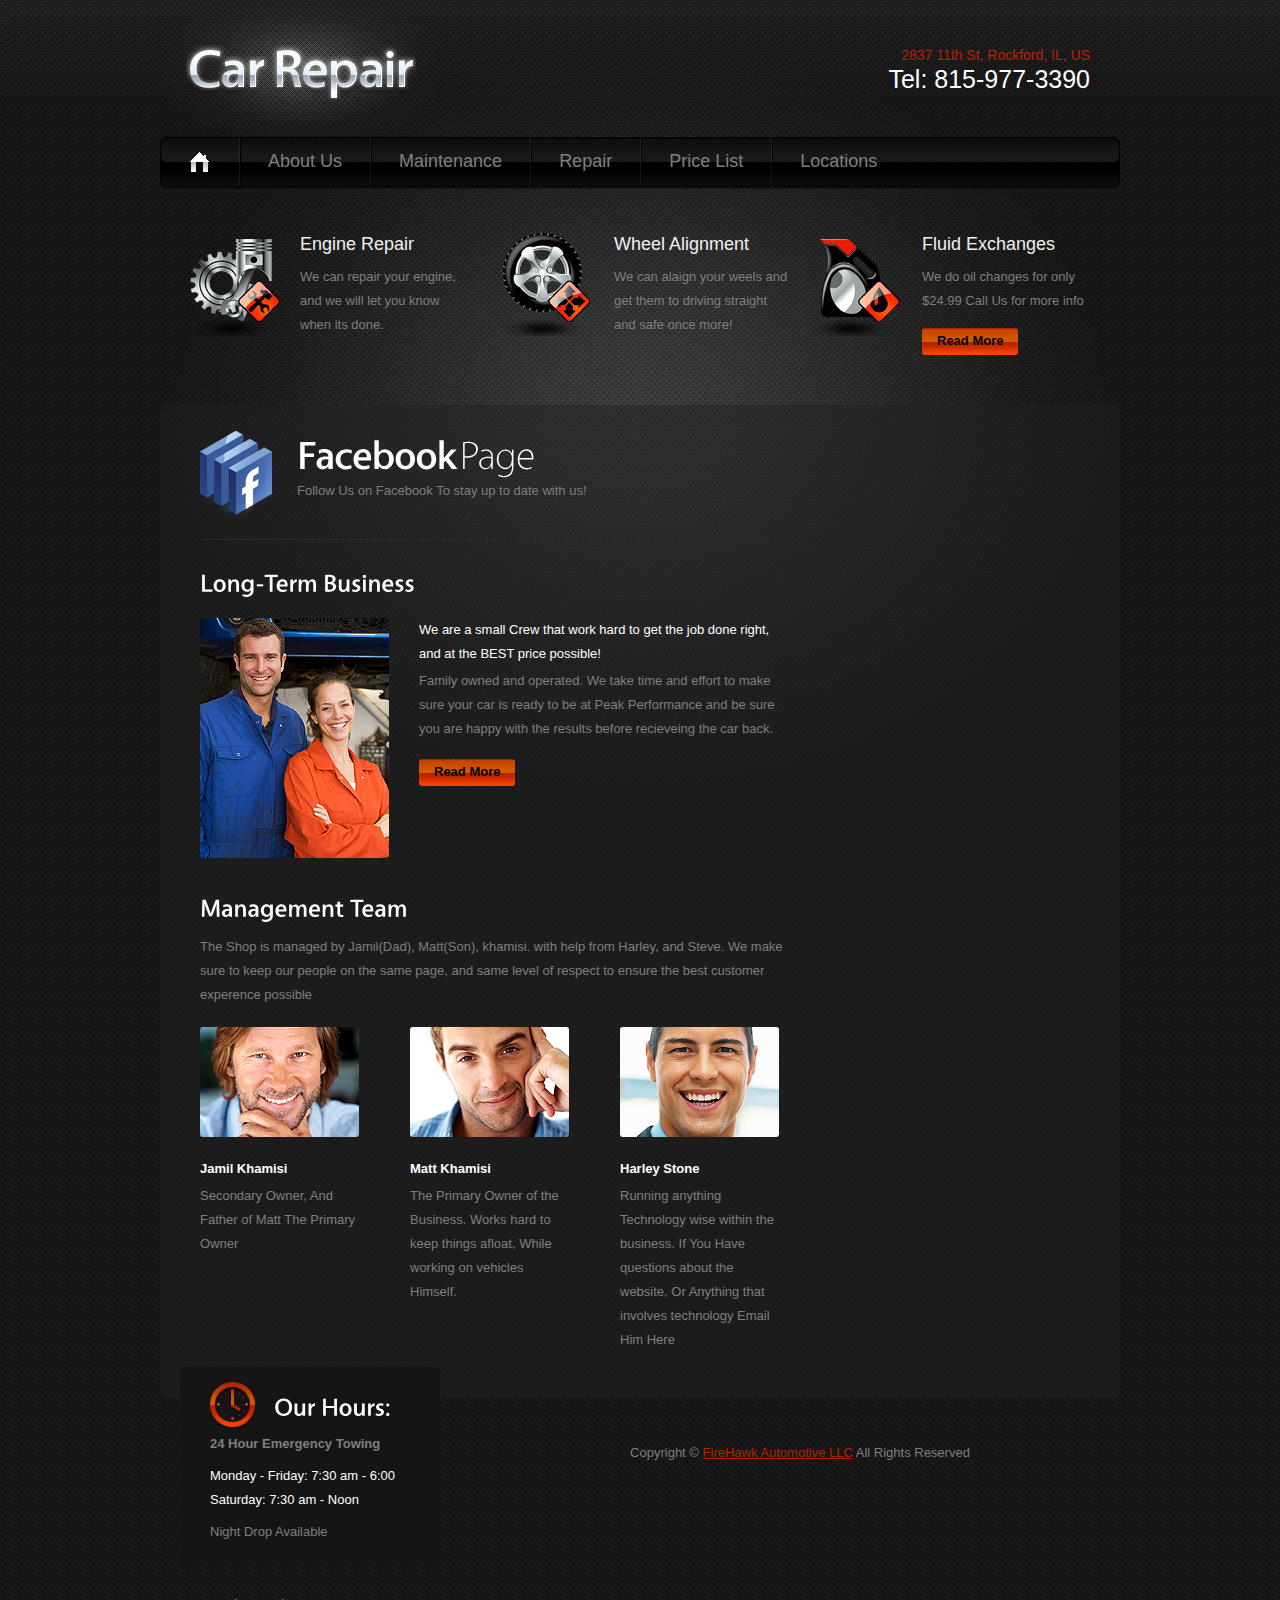
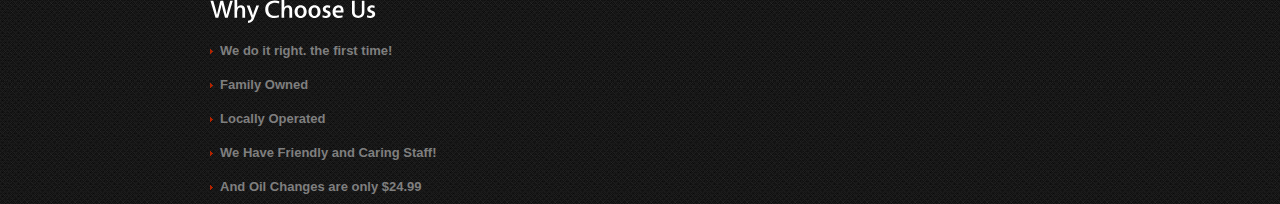
<file: about.html>
<!DOCTYPE html>
<html lang="en">
<head>
<title>Car Repair | About</title>
<meta charset="utf-8">
<link rel="stylesheet" href="css/reset.css" type="text/css" media="screen">
<link rel="stylesheet" href="css/style.css" type="text/css" media="screen">
<link rel="stylesheet" href="css/grid.css" type="text/css" media="screen">
<script src="js/jquery-1.7.1.min.js" type="text/javascript"></script>
<script src="js/cufon-yui.js" type="text/javascript"></script>
<script src="js/cufon-replace.js" type="text/javascript"></script>
<script src="js/Vegur_300.font.js" type="text/javascript"></script>
<script src="js/Vegur_500.font.js" type="text/javascript"></script>
<script src="js/FF-cash.js" type="text/javascript"></script>
<!--[if lt IE 9]>
<script type="text/javascript" src="js/html5.js"></script>
<link rel="stylesheet" href="css/ie.css" type="text/css" media="screen">
<![endif]-->
</head>
<body id="page2">
<div class="main-bg">
  <div class="bg">
    <!--==============================header=================================-->
   <header>
      <div class="main">
        <div class="wrapper">
          <h1><a href="index.html">FireHawkAuto</a></h1>
          <div class="fright">
            <div class="indent"> <span class="address">2837 11th St, Rockford, IL, US</span> <span class="phone">Tel: 815-977-3390</span> </div>
          </div>
        </div>
        <nav>
          <ul class="menu">
            <li><a class="active" href="index.html">Home</a></li>
            <li><a href="about.html">About Us</a></li>
            <li><a href="maintenance.html">Maintenance </a></li>
            <li><a href="repair.html">Repair</a></li>
            <li><a href="price.html">Price List</a></li>
            <li><a href="locations.html">Locations</a></li>
          </ul>
        </nav>
    </header>
    <!--==============================content================================-->
    <section id="content">
      <div class="main">
        <div class="container_12">
          <div class="wrapper p5">
            <article class="grid_4">
              <div class="wrapper">
                <figure class="img-indent"><img src="images/page1-img1.png" alt=""></figure>
                <div class="extra-wrap">
                  <h4>Engine Repair</h4>
                  <p class="p2">We can repair your engine, and we will let you know when its done.</p>
              </div>
            </article>
            <article class="grid_4">
              <div class="wrapper">
                <figure class="img-indent"><img src="images/page1-img2.png" alt=""></figure>
                <div class="extra-wrap">
                  <h4>Wheel Alignment</h4>
                  <p class="p2">We can alaign your weels and get them to driving straight and safe once more!</p>
              </div>
            </article>
            <article class="grid_4">
              <div class="wrapper">
                <figure class="img-indent"><img src="images/page1-img3.png" alt=""></figure>
                <div class="extra-wrap">
                  <h4>Fluid Exchanges</h4>
                  <p class="p2">We do oil changes for only $24.99 Call Us for more info</p>
                  <a class="button" href="#">Read More</a> </div>
              </div>
            </article>
          </div>
          <div class="container-bot">
            <div class="container-top">
              <div class="container">
                <div class="wrapper">
                  <article class="grid_8">
                    <div class="indent-left">
                      <div class="wrapper border-bot2">
                        <figure class="img-indent2"><img src="images/page2-img1.png" alt=""></figure>
                        <div class="extra-wrap"> <strong class="text-1">Facebook</strong> <strong class="text-2">Page</strong>
                          <p class="p0"><a class="link-2" href="#">Follow Us on Facebook To stay up to date with us!</a></p>
                        </div>
                      </div>
                      <h3 class="prev-indent-bot">Long-Term Business</h3>
                      <div class="wrapper img-indent-bot">
                        <figure class="img-indent3"><img src="images/page2-img2.png" alt=""></figure>
                        <div class="extra-wrap">
                          <h6>We are a small Crew that work hard to get the job done right, and at the BEST price possible!</h6>
                          <p>Family owned and operated. We take time and effort to make sure your car is ready to be at Peak Performance and be sure you are happy with the results before recieveing the car back.</p>
                          <a class="button" href="#">Read More</a> </div>
                      </div>
                      <h3>Management Team</h3>
                      <p class="indent-bot">The Shop is managed by Jamil(Dad), Matt(Son), khamisi. with help from Harley, and Steve. We make sure to keep our people on the same page, and same level of respect to ensure the best customer experence possible</p>
                      <div class="wrapper">
                        <div class="col-1">
                          <figure class="indent-bot"><a href="#"><img src="images/page2-img3.png" alt=""></a></figure>
                          <h6><strong>Jamil Khamisi</strong></h6>
                          Secondary Owner, And Father of Matt The Primary Owner</div>
                        <div class="col-1">
                          <figure class="indent-bot"><a href="#"><img src="images/page2-img4.png" alt=""></a></figure>
                          <h6><strong>Matt Khamisi</strong></h6>
                          The Primary Owner of the Business. Works hard to keep things afloat, While working on vehicles Himself.</div>
                        <div class="col-2">
                          <figure class="indent-bot"><a href="#"><img src="images/page2-img5.png" alt=""></a></figure>
                          <h6><strong>Harley Stone</strong></h6>
                          Running anything Technology wise within the business. If You Have questions about the website, Or Anything that involves technology Email Him Here</div>
						  <div class="dropdown">
                          </div>
                         </div>
                      </div>
                    </div>
                  </article>
                  <article class="grid_4">
                    <div class="indent-left2 indent-top">
                      <div class="box indent-bot">
                        <div class="padding">
                          <div class="wrapper">
                            <figure class="img-indent"><img src="images/page1-img4.png" alt=""></figure>
                            <div class="extra-wrap">
                              <h3 class="p0">Our Hours:</h3>
                            </div>
                          </div>
                          <p class="p1"><strong>24 Hour Emergency Towing</strong></p>
                          <p class="color-1 p0">Monday - Friday: 7:30 am - 6:00</p>
                          <p class="color-1 p1">Saturday: 7:30 am - Noon</p>
                          Night Drop Available </div>
                      </div>
                      <div class="indent-left">
                        <h3 class="p0">Why Choose Us</h3>
                        <ul class="list-1">
                          <li><a href="#">We do it right. the first time!</a></li>
                          <li><a href="#">Family Owned</a></li>
                          <li><a href="#">Locally Operated</a></li>
                          <li><a href="#">We Have Friendly and Caring Staff!</a></li>
                          <li><a href="#">And Oil Changes are only $24.99</a></li>
                        </ul>
                      </div>
                    </div>
                  </article>
                </div>
              </div>
            </div>
          </div>
        </div>
      </div>
    </section>
    <!--==============================footer=================================-->
    <footer>
      <div class="main"> <span>Copyright &copy; <a href="#">FireHawk Automotive LLC</a> All Rights Reserved</span></div>
    </footer>
  </div>
</div>
<script type="text/javascript">Cufon.now();</script>
</body>
</html>
</file>
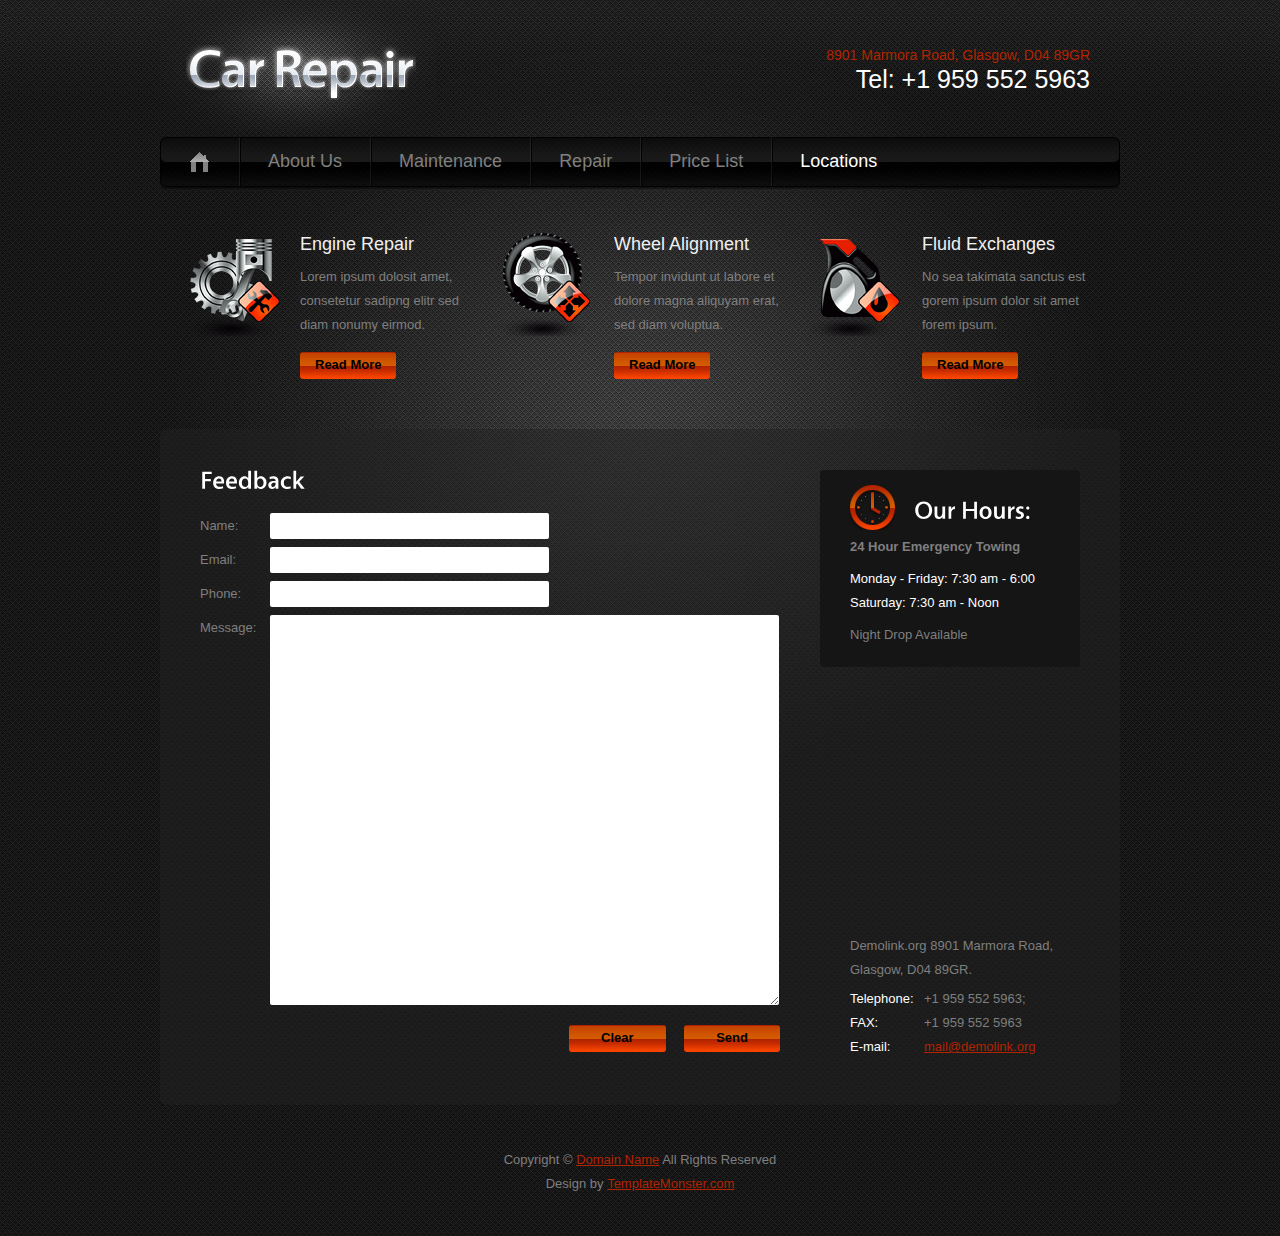
<file: locations.html>
<!DOCTYPE html>
<html lang="en">
<head>
<title>Car Repair | Locations</title>
<meta charset="utf-8">
<link rel="stylesheet" href="css/reset.css" type="text/css" media="screen">
<link rel="stylesheet" href="css/style.css" type="text/css" media="screen">
<link rel="stylesheet" href="css/grid.css" type="text/css" media="screen">
<script src="js/jquery-1.7.1.min.js" type="text/javascript"></script>
<script src="js/cufon-yui.js" type="text/javascript"></script>
<script src="js/cufon-replace.js" type="text/javascript"></script>
<script src="js/Vegur_500.font.js" type="text/javascript"></script>
<script src="js/FF-cash.js" type="text/javascript"></script>
<!--[if lt IE 9]>
<script type="text/javascript" src="js/html5.js"></script>
<link rel="stylesheet" href="css/ie.css" type="text/css" media="screen">
<![endif]-->
</head>
<body id="page6">
<div class="main-bg">
  <div class="bg">
    <!--==============================header=================================-->
    <header>
      <div class="main">
        <div class="wrapper">
          <h1><a href="index.html">Car Repair</a></h1>
          <div class="fright">
            <div class="indent"> <span class="address">8901 Marmora Road, Glasgow, D04 89GR</span> <span class="phone">Tel: +1 959 552 5963</span> </div>
          </div>
        </div>
        <nav>
          <ul class="menu">
            <li><a href="index.html">Home</a></li>
            <li><a href="about.html">About Us</a></li>
            <li><a href="maintenance.html">Maintenance </a></li>
            <li><a href="repair.html">Repair</a></li>
            <li><a href="price.html">Price List</a></li>
            <li><a class="active" href="locations.html">Locations</a></li>
          </ul>
        </nav>
      </div>
    </header>
    <!--==============================content================================-->
    <section id="content">
      <div class="main">
        <div class="container_12">
          <div class="wrapper p5">
            <article class="grid_4">
              <div class="wrapper">
                <figure class="img-indent"><img src="images/page1-img1.png" alt=""></figure>
                <div class="extra-wrap">
                  <h4>Engine Repair</h4>
                  <p class="p2">Lorem ipsum dolosit amet, consetetur sadipng elitr sed diam nonumy eirmod.</p>
                  <a class="button" href="#">Read More</a> </div>
              </div>
            </article>
            <article class="grid_4">
              <div class="wrapper">
                <figure class="img-indent"><img src="images/page1-img2.png" alt=""></figure>
                <div class="extra-wrap">
                  <h4>Wheel Alignment</h4>
                  <p class="p2">Tempor invidunt ut labore et dolore magna aliquyam erat, sed diam voluptua.</p>
                  <a class="button" href="#">Read More</a> </div>
              </div>
            </article>
            <article class="grid_4">
              <div class="wrapper">
                <figure class="img-indent"><img src="images/page1-img3.png" alt=""></figure>
                <div class="extra-wrap">
                  <h4>Fluid Exchanges</h4>
                  <p class="p2">No sea takimata sanctus est gorem ipsum dolor sit amet forem ipsum.</p>
                  <a class="button" href="#">Read More</a> </div>
              </div>
            </article>
          </div>
          <div class="container-bot">
            <div class="container-top">
              <div class="container">
                <div class="wrapper">
                  <article class="grid_8">
                    <div class="indent-left">
                      <h3 class="p1">Feedback</h3>
                      <form id="contact-form" action="#" method="post" enctype="multipart/form-data">
                        <fieldset>
                          <label><span class="text-form">Name:</span>
                            <input name="name" type="text" />
                          </label>
                          <label><span class="text-form">Email:</span>
                            <input name="email" type="text" />
                          </label>
                          <label><span class="text-form">Phone:</span>
                            <input name="phone" type="text" />
                          </label>
                          <div class="wrapper">
                            <div class="text-form">Message:</div>
                            <div class="extra-wrap">
                              <textarea></textarea>
                              <div class="clear"></div>
                              <div class="buttons"> <a class="button" href="#">Clear</a> <a class="button" href="#">Send</a> </div>
                            </div>
                          </div>
                        </fieldset>
                      </form>
                    </div>
                  </article>
                  <article class="grid_4">
                    <div class="indent-left2 indent-top">
                      <div class="box p4">
                        <div class="padding">
                          <div class="wrapper">
                            <figure class="img-indent"><img src="images/page1-img4.png" alt=""></figure>
                            <div class="extra-wrap">
                              <h3 class="p0">Our Hours:</h3>
                            </div>
                          </div>
                          <p class="p1"><strong>24 Hour Emergency Towing</strong></p>
                          <p class="color-1 p0">Monday - Friday: 7:30 am - 6:00</p>
                          <p class="color-1 p1">Saturday: 7:30 am - Noon</p>
                          Night Drop Available </div>
                      </div>
                      <figure class="indent-bot">
                        <iframe width="260" height="202" src="http://maps.google.com/maps?f=q&amp;source=s_q&amp;hl=en&amp;geocode=&amp;q=Brooklyn,+New+York,+NY,+United+States&amp;aq=0&amp;sll=37.0625,-95.677068&amp;sspn=61.282355,146.513672&amp;ie=UTF8&amp;hq=&amp;hnear=Brooklyn,+Kings,+New+York&amp;ll=40.649974,-73.950005&amp;spn=0.01628,0.025663&amp;z=14&amp;iwloc=A&amp;output=embed"></iframe>
                      </figure>
                      <div class="indent-left">
                        <dl class="main-address">
                          <dt>Demolink.org 8901 Marmora Road,<br>
                            Glasgow, D04 89GR.</dt>
                          <dd><span>Telephone:</span> +1 959 552 5963;</dd>
                          <dd><span>FAX:</span> +1 959 552 5963</dd>
                          <dd><span>E-mail:</span><a href="#">mail@demolink.org</a></dd>
                        </dl>
                      </div>
                    </div>
                  </article>
                </div>
              </div>
            </div>
          </div>
        </div>
      </div>
    </section>
    <!--==============================footer=================================-->
    <footer>
      <div class="main"> <span>Copyright &copy; <a href="#">Domain Name</a> All Rights Reserved</span> Design by <a target="_blank" href="http://www.templatemonster.com/">TemplateMonster.com</a> </div>
    </footer>
  </div>
</div>
<script type="text/javascript">Cufon.now();</script>
</body>
</html>
</file>
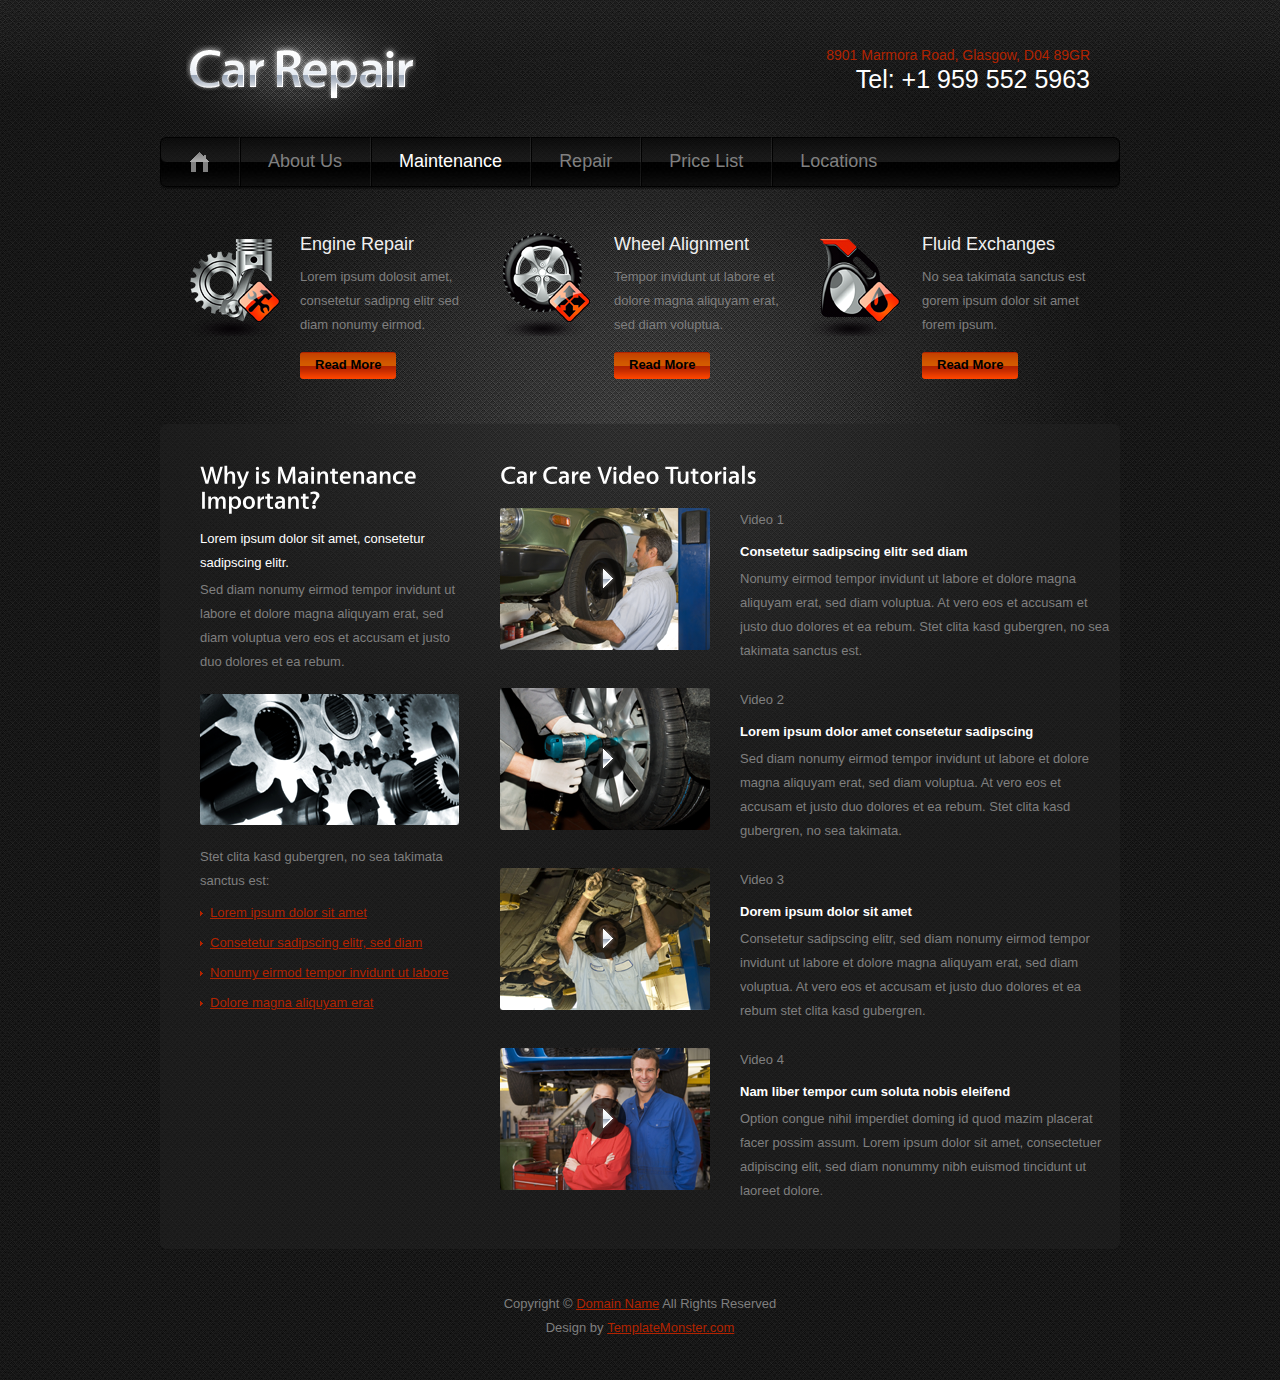
<file: maintenance.html>
<!DOCTYPE html>
<html lang="en">
<head>
<title>Car Repair | Maintenance</title>
<meta charset="utf-8">
<link rel="stylesheet" href="css/reset.css" type="text/css" media="screen">
<link rel="stylesheet" href="css/style.css" type="text/css" media="screen">
<link rel="stylesheet" href="css/grid.css" type="text/css" media="screen">
<link rel="stylesheet" href="css/prettyPhoto.css" type="text/css" media="screen">
<script src="js/jquery-1.7.1.min.js" type="text/javascript"></script>
<script src="js/cufon-yui.js" type="text/javascript"></script>
<script src="js/cufon-replace.js" type="text/javascript"></script>
<script src="js/Vegur_500.font.js" type="text/javascript"></script>
<script src="js/FF-cash.js" type="text/javascript"></script>
<script src="js/jquery.prettyPhoto.js" type="text/javascript"></script>
<script type="text/javascript">
$(document).ready(function () {
    $(".lightbox").append("<span></span>");
    $("a[data-gal^='prettyVideo']").prettyPhoto({
        animation_speed: 'normal',
        theme: 'facebook',
        slideshow: false,
        autoplay_slideshow: false
    });
});
</script>
<!--[if lt IE 9]>
<script type="text/javascript" src="js/html5.js"></script>
<link rel="stylesheet" href="css/ie.css" type="text/css" media="screen">
<![endif]-->
</head>
<body id="page3">
<div class="main-bg">
  <div class="bg">
    <!--==============================header=================================-->
    <header>
      <div class="main">
        <div class="wrapper">
          <h1><a href="index.html">Car Repair</a></h1>
          <div class="fright">
            <div class="indent"> <span class="address">8901 Marmora Road, Glasgow, D04 89GR</span> <span class="phone">Tel: +1 959 552 5963</span> </div>
          </div>
        </div>
        <nav>
          <ul class="menu">
            <li><a href="index.html">Home</a></li>
            <li><a href="about.html">About Us</a></li>
            <li><a class="active" href="maintenance.html">Maintenance </a></li>
            <li><a href="repair.html">Repair</a></li>
            <li><a href="price.html">Price List</a></li>
            <li><a href="locations.html">Locations</a></li>
          </ul>
        </nav>
      </div>
    </header>
    <!--==============================content================================-->
    <section id="content">
      <div class="main">
        <div class="container_12">
          <div class="wrapper p4">
            <article class="grid_4">
              <div class="wrapper">
                <figure class="img-indent"><img src="images/page1-img1.png" alt=""></figure>
                <div class="extra-wrap">
                  <h4>Engine Repair</h4>
                  <p class="p2">Lorem ipsum dolosit amet, consetetur sadipng elitr sed diam nonumy eirmod.</p>
                  <a class="button" href="#">Read More</a> </div>
              </div>
            </article>
            <article class="grid_4">
              <div class="wrapper">
                <figure class="img-indent"><img src="images/page1-img2.png" alt=""></figure>
                <div class="extra-wrap">
                  <h4>Wheel Alignment</h4>
                  <p class="p2">Tempor invidunt ut labore et dolore magna aliquyam erat, sed diam voluptua.</p>
                  <a class="button" href="#">Read More</a> </div>
              </div>
            </article>
            <article class="grid_4">
              <div class="wrapper">
                <figure class="img-indent"><img src="images/page1-img3.png" alt=""></figure>
                <div class="extra-wrap">
                  <h4>Fluid Exchanges</h4>
                  <p class="p2">No sea takimata sanctus est gorem ipsum dolor sit amet forem ipsum.</p>
                  <a class="button" href="#">Read More</a> </div>
              </div>
            </article>
          </div>
          <div class="container-bot">
            <div class="container-top">
              <div class="container">
                <div class="wrapper">
                  <article class="grid_4">
                    <div class="indent-left">
                      <h3>Why is Maintenance <strong>Important?</strong></h3>
                      <h6>Lorem ipsum dolor sit amet, consetetur sadipscing elitr.</h6>
                      <p class="indent-bot">Sed diam nonumy eirmod tempor invidunt ut labore et dolore magna aliquyam erat, sed diam voluptua vero eos et accusam et justo duo dolores et ea rebum. </p>
                      <figure class="indent-bot"><img src="images/page3-img1.png" alt=""></figure>
                      <p class="prev-indent-bot2">Stet clita kasd gubergren, no sea takimata sanctus est:</p>
                      <ul class="list-2">
                        <li><a href="#">Lorem ipsum dolor sit amet</a></li>
                        <li><a href="#">Consetetur sadipscing elitr, sed diam </a></li>
                        <li><a href="#">Nonumy eirmod tempor invidunt ut labore </a></li>
                        <li><a href="#">Dolore magna aliquyam erat</a></li>
                      </ul>
                    </div>
                  </article>
                  <article class="grid_8">
                    <div class="indent-left2">
                      <h3 class="p1">Car Care Video Tutorials</h3>
                      <div class="wrapper img-indent-bot">
                        <figure class="img-indent3"><a class="lightbox" href="images/video-dummy.gif" data-gal="prettyVideo[prettyVideo-1]" title="Video 1"><img src="images/page3-img2.png" alt=""></a></figure>
                        <div class="extra-wrap">
                          <p class="p1">Video 1</p>
                          <h6><strong>Consetetur sadipscing elitr sed diam </strong></h6>
                          Nonumy eirmod tempor invidunt ut labore et dolore magna aliquyam erat, sed diam voluptua. At vero eos et accusam et justo duo dolores et ea rebum. Stet clita kasd gubergren, no sea takimata sanctus est. </div>
                      </div>
                      <div class="wrapper img-indent-bot">
                        <figure class="img-indent3"><a class="lightbox" href="images/video-dummy.gif" data-gal="prettyVideo[prettyVideo-2]" title="Video 2"><img src="images/page3-img3.png" alt=""></a></figure>
                        <div class="extra-wrap">
                          <p class="p1">Video 2</p>
                          <h6><strong>Lorem ipsum dolor amet consetetur sadipscing </strong></h6>
                          Sed diam nonumy eirmod tempor invidunt ut labore et dolore magna aliquyam erat, sed diam voluptua. At vero eos et accusam et justo duo dolores et ea rebum. Stet clita kasd gubergren, no sea takimata. </div>
                      </div>
                      <div class="wrapper img-indent-bot">
                        <figure class="img-indent3"><a class="lightbox" href="images/video-dummy.gif" data-gal="prettyVideo[prettyVideo-3]" title="Video 3"><img src="images/page3-img4.png" alt=""></a></figure>
                        <div class="extra-wrap">
                          <p class="p1">Video 3</p>
                          <h6><strong>Dorem ipsum dolor sit amet</strong></h6>
                          Consetetur sadipscing elitr, sed diam nonumy eirmod tempor invidunt ut labore et dolore magna aliquyam erat, sed diam voluptua. At vero eos et accusam et justo duo dolores et ea rebum stet clita kasd gubergren. </div>
                      </div>
                      <div class="wrapper">
                        <figure class="img-indent3"><a class="lightbox" href="images/video-dummy.gif" data-gal="prettyVideo[prettyVideo-4]" title="Video 4"><img src="images/page3-img5.png" alt=""></a></figure>
                        <div class="extra-wrap">
                          <p class="p1">Video 4</p>
                          <h6><strong>Nam liber tempor cum soluta nobis eleifend </strong></h6>
                          Option congue nihil imperdiet doming id quod mazim placerat facer possim assum. Lorem ipsum dolor sit amet, consectetuer adipiscing elit, sed diam nonummy nibh euismod tincidunt ut laoreet dolore. </div>
                      </div>
                    </div>
                  </article>
                </div>
              </div>
            </div>
          </div>
        </div>
      </div>
    </section>
    <!--==============================footer=================================-->
    <footer>
      <div class="main"> <span>Copyright &copy; <a href="#">Domain Name</a> All Rights Reserved</span> Design by <a target="_blank" href="http://www.templatemonster.com/">TemplateMonster.com</a> </div>
    </footer>
  </div>
</div>
<script type="text/javascript">Cufon.now();</script>
</body>
</html>
</file>
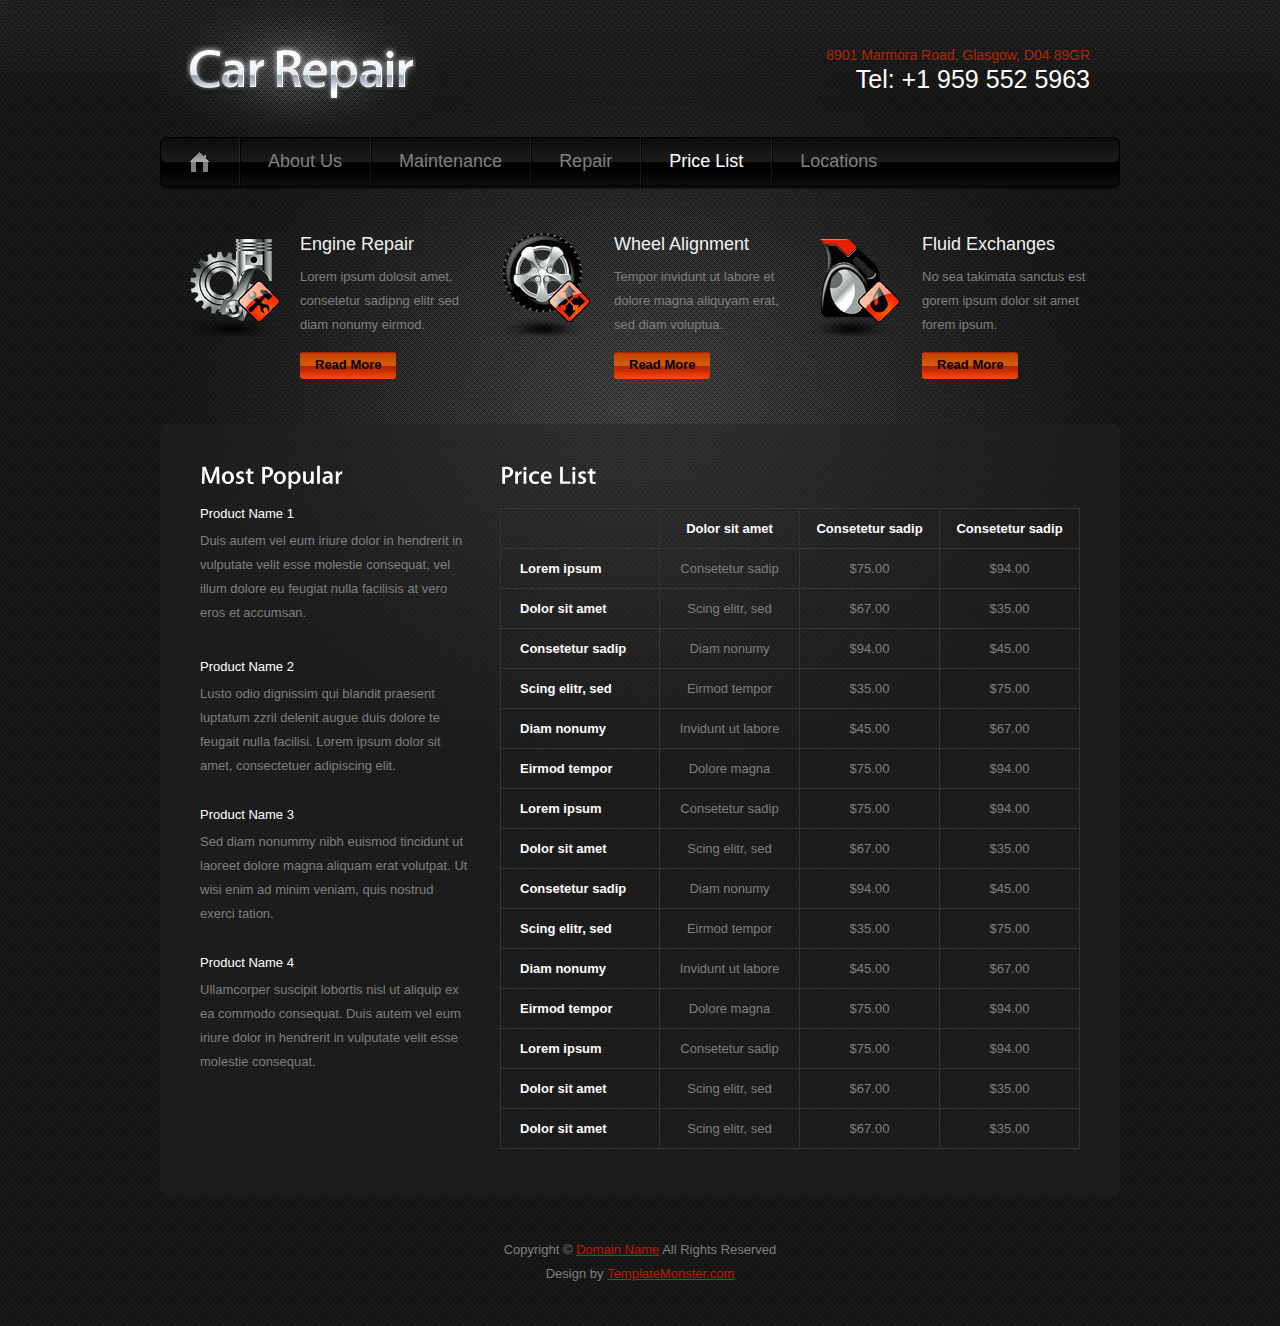
<file: price.html>
<!DOCTYPE html>
<html lang="en">
<head>
<title>Car Repair | Price</title>
<meta charset="utf-8">
<link rel="stylesheet" href="css/reset.css" type="text/css" media="screen">
<link rel="stylesheet" href="css/style.css" type="text/css" media="screen">
<link rel="stylesheet" href="css/grid.css" type="text/css" media="screen">
<script src="js/jquery-1.7.1.min.js" type="text/javascript"></script>
<script src="js/cufon-yui.js" type="text/javascript"></script>
<script src="js/cufon-replace.js" type="text/javascript"></script>
<script src="js/Vegur_500.font.js" type="text/javascript"></script>
<script src="js/FF-cash.js" type="text/javascript"></script>
<!--[if lt IE 9]>
<script type="text/javascript" src="js/html5.js"></script>
<link rel="stylesheet" href="css/ie.css" type="text/css" media="screen">
<![endif]-->
</head>
<body id="page5">
<div class="main-bg">
  <div class="bg">
    <!--==============================header=================================-->
    <header>
      <div class="main">
        <div class="wrapper">
          <h1><a href="index.html">Car Repair</a></h1>
          <div class="fright">
            <div class="indent"> <span class="address">8901 Marmora Road, Glasgow, D04 89GR</span> <span class="phone">Tel: +1 959 552 5963</span> </div>
          </div>
        </div>
        <nav>
          <ul class="menu">
            <li><a href="index.html">Home</a></li>
            <li><a href="about.html">About Us</a></li>
            <li><a href="maintenance.html">Maintenance </a></li>
            <li><a href="repair.html">Repair</a></li>
            <li><a class="active" href="price.html">Price List</a></li>
            <li><a href="locations.html">Locations</a></li>
          </ul>
        </nav>
      </div>
    </header>
    <!--==============================content================================-->
    <section id="content">
      <div class="main">
        <div class="container_12">
          <div class="wrapper p4">
            <article class="grid_4">
              <div class="wrapper">
                <figure class="img-indent"><img src="images/page1-img1.png" alt=""></figure>
                <div class="extra-wrap">
                  <h4>Engine Repair</h4>
                  <p class="p2">Lorem ipsum dolosit amet, consetetur sadipng elitr sed diam nonumy eirmod.</p>
                  <a class="button" href="#">Read More</a> </div>
              </div>
            </article>
            <article class="grid_4">
              <div class="wrapper">
                <figure class="img-indent"><img src="images/page1-img2.png" alt=""></figure>
                <div class="extra-wrap">
                  <h4>Wheel Alignment</h4>
                  <p class="p2">Tempor invidunt ut labore et dolore magna aliquyam erat, sed diam voluptua.</p>
                  <a class="button" href="#">Read More</a> </div>
              </div>
            </article>
            <article class="grid_4">
              <div class="wrapper">
                <figure class="img-indent"><img src="images/page1-img3.png" alt=""></figure>
                <div class="extra-wrap">
                  <h4>Fluid Exchanges</h4>
                  <p class="p2">No sea takimata sanctus est gorem ipsum dolor sit amet forem ipsum.</p>
                  <a class="button" href="#">Read More</a> </div>
              </div>
            </article>
          </div>
          <div class="container-bot">
            <div class="container-top">
              <div class="container">
                <div class="wrapper">
                  <article class="grid_4">
                    <div class="indent-left">
                      <h3>Most Popular</h3>
                      <h6><a class="link color-1" href="#">Product Name 1</a></h6>
                      <p class="p3">Duis autem vel eum iriure dolor in hendrerit in vulputate velit esse molestie consequat, vel illum dolore eu feugiat nulla facilisis at vero eros et accumsan.</p>
                      <h6><a class="link color-1" href="#">Product Name 2</a></h6>
                      <p class="img-indent-bot">Lusto odio dignissim qui blandit praesent luptatum zzril delenit augue duis dolore te feugait nulla facilisi. Lorem ipsum dolor sit amet, consectetuer adipiscing elit.</p>
                      <h6><a class="link color-1" href="#">Product Name 3</a></h6>
                      <p class="img-indent-bot">Sed diam nonummy nibh euismod tincidunt ut laoreet dolore magna aliquam erat volutpat. Ut wisi enim ad minim veniam, quis nostrud exerci tation.</p>
                      <h6><a class="link color-1" href="#">Product Name 4</a></h6>
                      Ullamcorper suscipit lobortis nisl ut aliquip ex ea commodo consequat. Duis autem vel eum iriure dolor in hendrerit in vulputate velit esse molestie consequat. </div>
                  </article>
                  <article class="grid_8">
                    <div class="indent-left2">
                      <h3 class="p1">Price List</h3>
                      <table class="price-list">
                        <thead>
                          <tr>
                            <td>&nbsp;</td>
                            <td>Dolor sit amet</td>
                            <td>Consetetur sadip</td>
                            <td>Consetetur sadip</td>
                          </tr>
                        </thead>
                        <tbody>
                          <tr>
                            <td>Lorem ipsum</td>
                            <td>Consetetur sadip</td>
                            <td>$75.00</td>
                            <td>$94.00</td>
                          </tr>
                          <tr>
                            <td>Dolor sit amet</td>
                            <td>Scing elitr, sed </td>
                            <td>$67.00</td>
                            <td>$35.00</td>
                          </tr>
                          <tr>
                            <td>Consetetur sadip</td>
                            <td>Diam nonumy</td>
                            <td>$94.00</td>
                            <td>$45.00</td>
                          </tr>
                          <tr>
                            <td>Scing elitr, sed</td>
                            <td>Eirmod tempor </td>
                            <td>$35.00</td>
                            <td>$75.00</td>
                          </tr>
                          <tr>
                            <td>Diam nonumy </td>
                            <td>Invidunt ut labore </td>
                            <td>$45.00</td>
                            <td>$67.00</td>
                          </tr>
                          <tr>
                            <td>Eirmod tempor </td>
                            <td>Dolore magna </td>
                            <td>$75.00</td>
                            <td>$94.00</td>
                          </tr>
                          <tr>
                            <td>Lorem ipsum</td>
                            <td>Consetetur sadip</td>
                            <td>$75.00</td>
                            <td>$94.00</td>
                          </tr>
                          <tr>
                            <td>Dolor sit amet</td>
                            <td>Scing elitr, sed </td>
                            <td>$67.00</td>
                            <td>$35.00</td>
                          </tr>
                          <tr>
                            <td>Consetetur sadip</td>
                            <td>Diam nonumy</td>
                            <td>$94.00</td>
                            <td>$45.00</td>
                          </tr>
                          <tr>
                            <td>Scing elitr, sed</td>
                            <td>Eirmod tempor </td>
                            <td>$35.00</td>
                            <td>$75.00</td>
                          </tr>
                          <tr>
                            <td>Diam nonumy </td>
                            <td>Invidunt ut labore </td>
                            <td>$45.00</td>
                            <td>$67.00</td>
                          </tr>
                          <tr>
                            <td>Eirmod tempor </td>
                            <td>Dolore magna </td>
                            <td>$75.00</td>
                            <td>$94.00</td>
                          </tr>
                          <tr>
                            <td>Lorem ipsum</td>
                            <td>Consetetur sadip</td>
                            <td>$75.00</td>
                            <td>$94.00</td>
                          </tr>
                          <tr>
                            <td>Dolor sit amet</td>
                            <td>Scing elitr, sed </td>
                            <td>$67.00</td>
                            <td>$35.00</td>
                          </tr>
                          <tr>
                            <td>Dolor sit amet</td>
                            <td>Scing elitr, sed </td>
                            <td>$67.00</td>
                            <td>$35.00</td>
                          </tr>
                        </tbody>
                      </table>
                    </div>
                  </article>
                </div>
              </div>
            </div>
          </div>
        </div>
      </div>
    </section>
    <!--==============================footer=================================-->
    <footer>
      <div class="main"> <span>Copyright &copy; <a href="#">Domain Name</a> All Rights Reserved</span> Design by <a target="_blank" href="http://www.templatemonster.com/">TemplateMonster.com</a> </div>
    </footer>
  </div>
</div>
<script type="text/javascript">Cufon.now();</script>
</body>
</html>
</file>
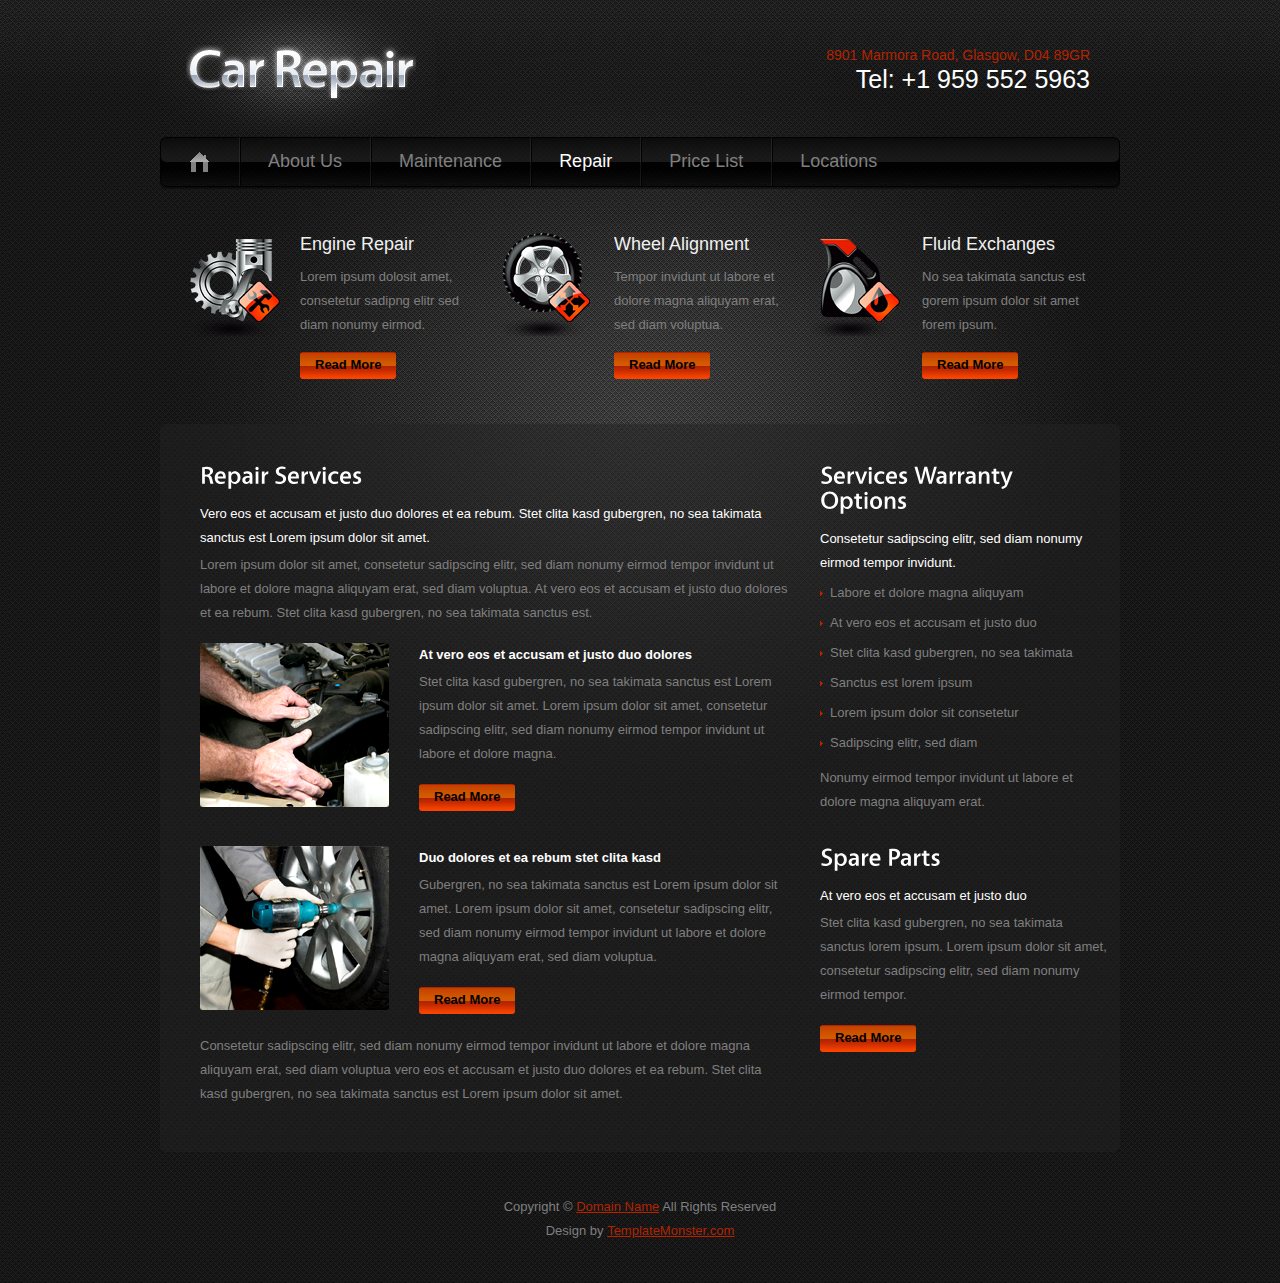
<file: repair.html>
<!DOCTYPE html>
<html lang="en">
<head>
<title>Car Repair | Repair</title>
<meta charset="utf-8">
<link rel="stylesheet" href="css/reset.css" type="text/css" media="screen">
<link rel="stylesheet" href="css/style.css" type="text/css" media="screen">
<link rel="stylesheet" href="css/grid.css" type="text/css" media="screen">
<script src="js/jquery-1.7.1.min.js" type="text/javascript"></script>
<script src="js/cufon-yui.js" type="text/javascript"></script>
<script src="js/cufon-replace.js" type="text/javascript"></script>
<script src="js/Vegur_500.font.js" type="text/javascript"></script>
<script src="js/FF-cash.js" type="text/javascript"></script>
<!--[if lt IE 9]>
<script type="text/javascript" src="js/html5.js"></script>
<link rel="stylesheet" href="css/ie.css" type="text/css" media="screen">
<![endif]-->
</head>
<body id="page4">
<div class="main-bg">
  <div class="bg">
    <!--==============================header=================================-->
    <header>
      <div class="main">
        <div class="wrapper">
          <h1><a href="index.html">Car Repair</a></h1>
          <div class="fright">
            <div class="indent"> <span class="address">8901 Marmora Road, Glasgow, D04 89GR</span> <span class="phone">Tel: +1 959 552 5963</span> </div>
          </div>
        </div>
        <nav>
          <ul class="menu">
            <li><a href="index.html">Home</a></li>
            <li><a href="about.html">About Us</a></li>
            <li><a href="maintenance.html">Maintenance </a></li>
            <li><a class="active" href="repair.html">Repair</a></li>
            <li><a href="price.html">Price List</a></li>
            <li><a href="locations.html">Locations</a></li>
          </ul>
        </nav>
      </div>
    </header>
    <!--==============================content================================-->
    <section id="content">
      <div class="main">
        <div class="container_12">
          <div class="wrapper p4">
            <article class="grid_4">
              <div class="wrapper">
                <figure class="img-indent"><img src="images/page1-img1.png" alt=""></figure>
                <div class="extra-wrap">
                  <h4>Engine Repair</h4>
                  <p class="p2">Lorem ipsum dolosit amet, consetetur sadipng elitr sed diam nonumy eirmod.</p>
                  <a class="button" href="#">Read More</a> </div>
              </div>
            </article>
            <article class="grid_4">
              <div class="wrapper">
                <figure class="img-indent"><img src="images/page1-img2.png" alt=""></figure>
                <div class="extra-wrap">
                  <h4>Wheel Alignment</h4>
                  <p class="p2">Tempor invidunt ut labore et dolore magna aliquyam erat, sed diam voluptua.</p>
                  <a class="button" href="#">Read More</a> </div>
              </div>
            </article>
            <article class="grid_4">
              <div class="wrapper">
                <figure class="img-indent"><img src="images/page1-img3.png" alt=""></figure>
                <div class="extra-wrap">
                  <h4>Fluid Exchanges</h4>
                  <p class="p2">No sea takimata sanctus est gorem ipsum dolor sit amet forem ipsum.</p>
                  <a class="button" href="#">Read More</a> </div>
              </div>
            </article>
          </div>
          <div class="container-bot">
            <div class="container-top">
              <div class="container">
                <div class="wrapper">
                  <article class="grid_8">
                    <div class="indent-left">
                      <h3>Repair Services</h3>
                      <h6>Vero eos et accusam et justo duo dolores et ea rebum. Stet clita kasd gubergren, no sea takimata sanctus est Lorem ipsum dolor sit amet.</h6>
                      <p>Lorem ipsum dolor sit amet, consetetur sadipscing elitr, sed diam nonumy eirmod tempor invidunt ut labore et dolore magna aliquyam erat, sed diam voluptua. At vero eos et accusam et justo duo dolores et ea rebum. Stet clita kasd gubergren, no sea takimata sanctus est.</p>
                      <div class="wrapper margin-bot">
                        <figure class="img-indent3"><img src="images/page4-img1.png" alt=""></figure>
                        <div class="extra-wrap">
                          <h6><strong>At vero eos et accusam et justo duo dolores </strong></h6>
                          <p>Stet clita kasd gubergren, no sea takimata sanctus est Lorem ipsum dolor sit amet. Lorem ipsum dolor sit amet, consetetur sadipscing elitr, sed diam nonumy eirmod tempor invidunt ut labore et dolore magna.</p>
                          <a class="button" href="#">Read More</a> </div>
                      </div>
                      <div class="wrapper indent-bot">
                        <figure class="img-indent3"><img src="images/page4-img2.png" alt=""></figure>
                        <div class="extra-wrap">
                          <h6><strong>Duo dolores et ea rebum stet clita kasd </strong></h6>
                          <p>Gubergren, no sea takimata sanctus est Lorem ipsum dolor sit amet. Lorem ipsum dolor sit amet, consetetur sadipscing elitr, sed diam nonumy eirmod tempor invidunt ut labore et dolore magna aliquyam erat, sed diam voluptua. </p>
                          <a class="button" href="#">Read More</a> </div>
                      </div>
                      Consetetur sadipscing elitr, sed diam nonumy eirmod tempor invidunt ut labore et dolore magna aliquyam erat, sed diam voluptua vero eos et accusam et justo duo dolores et ea rebum. Stet clita kasd gubergren, no sea takimata sanctus est Lorem ipsum dolor sit amet. </div>
                  </article>
                  <article class="grid_4">
                    <div class="indent-left2">
                      <h3>Services Warranty <strong>Options</strong></h3>
                      <h6>Consetetur sadipscing elitr, sed diam nonumy eirmod tempor invidunt.</h6>
                      <ul class="list-2 p1">
                        <li><a href="#">Labore et dolore magna aliquyam</a></li>
                        <li><a href="#">At vero eos et accusam et justo duo</a></li>
                        <li><a href="#">Stet clita kasd gubergren, no sea takimata </a></li>
                        <li><a href="#">Sanctus est lorem ipsum</a></li>
                        <li><a href="#">Lorem ipsum dolor sit consetetur </a></li>
                        <li><a href="#">Sadipscing elitr, sed diam</a></li>
                      </ul>
                      <p>Nonumy eirmod tempor invidunt ut labore et dolore magna aliquyam erat.</p>
                      <h3>Spare Parts</h3>
                      <h6>At vero eos et accusam et justo duo </h6>
                      <p>Stet clita kasd gubergren, no sea takimata sanctus lorem ipsum. Lorem ipsum dolor sit amet, consetetur sadipscing elitr, sed diam nonumy eirmod tempor.</p>
                      <a class="button" href="#">Read More</a> </div>
                  </article>
                </div>
              </div>
            </div>
          </div>
        </div>
      </div>
    </section>
    <!--==============================footer=================================-->
    <footer>
      <div class="main"> <span>Copyright &copy; <a href="#">Domain Name</a> All Rights Reserved</span> Design by <a target="_blank" href="http://www.templatemonster.com/">TemplateMonster.com</a> </div>
    </footer>
  </div>
</div>
<script type="text/javascript">Cufon.now();</script>
</body>
</html>
</file>
<file: css/style.css>
/* Getting the new tags to behave */
article, aside, audio, canvas, command, datalist, details, embed, figcaption, figure, footer, header, hgroup, keygen, meter, nav, output, progress, section, source, video {
	display:block;
}
mark, rp, rt, ruby, summary, time {
	display:inline;
}
/* Global properties ======================================================== */
html {
	width:100%;
	height:100%;
}
body {
	font-family:Arial, Helvetica, sans-serif;
	font-size:100%;
	color:#7f7f7f;
	min-width:960px;
	height:100%;
	background:url(../images/body-bg.jpg) center top repeat #151515
}
.ic {
	border:0;
	float:right;
	background:#fff;
	color:#f00;
	width:50%;
	line-height:10px;
	font-size:10px;
	margin:-220% 0 0 0;
	overflow:hidden;
	padding:0
}
.main-bg {
	width:100%;
	min-height:100%;
	background:url(../images/bg-2.jpg) center top repeat-x;
}
.bg {
	width:100%;
	min-height:100%;
	background:url(../images/bg.jpg) center top no-repeat;
}
.main {
	width:960px;
	padding:0;
	margin:0 auto;
	font-size:13px;
	line-height:24px;
}
a {
	color:#b22300;
	outline:none;
}
a:hover {
	text-decoration:none;
}
.col-1, .col-2 {
	float:left;
	width:160px;
}
.col-1 {
	margin-right:50px;
}
.wrapper {
	width:100%;
	overflow:hidden;
}
.extra-wrap {
	overflow:hidden;
}
p {
	margin-bottom:18px;
}
.p0 {
	margin-bottom:0px;
}
.p1 {
	margin-bottom:8px;
}
.p2 {
	margin-bottom:15px;
}
.p3 {
	margin-bottom:30px;
}
.p4 {
	margin-bottom:45px;
}
.p5 {
	margin-bottom:50px;
}
.fleft {
	float:left;
}
.fright {
	float:right;
}
.alignright {
	text-align:right;
}
.aligncenter {
	text-align:center;
}
.color-1 {
	color:#fff;
}
.color-2 {
	color:#000;
}
.color-3 {
	color:#b22300;
}
/*********************************boxes**********************************/
.indent {
	padding:41px 30px 0 0;
}
.indent-top {
	padding-top:15px;
}
.indent-left {
	padding-left:30px;
}
.indent-left2 {
	padding-left:10px;
}
.indent-right {
	padding-right:50px;
}
.indent-bot {
	margin-bottom:20px;
}
.indent-bot2 {
	margin-bottom:30px;
}
.indent-bot3 {
	margin-bottom:45px;
}
.prev-indent-bot {
	margin-bottom:10px;
}
.prev-indent-bot2 {
	margin-bottom:5px;
}
.img-indent-bot {
	margin-bottom:25px;
}
.margin-bot {
	margin-bottom:35px;
}
.img-indent {
	float:left;
	margin:0 19px 0px 0;
}
.img-indent2 {
	float:left;
	margin:0 25px 0px 0;
}
.img-indent3 {
	float:left;
	margin:0 30px 0px 0;
}
.img-indent-r {
	float:right;
	margin:0 0px 0px 40px;
}
.buttons a:hover {
	cursor:pointer;
}
.menu li a, .list-1 li a, .link, .link-1, .link-2, .button, h1 a {
	text-decoration:none;
}
/*********************************header*************************************/
header {
	width:100%;
	position:relative;
	z-index:2;
}
h1 {
	padding:45px 20px 37px 26px;
	background:url(../images/h1-bg.jpg) 0 0 no-repeat;
	float:left;
}
h1 a {
	display:block;
	width:230px;
	height:55px;
	text-indent:-999em;
	background:url(../images/logo.png) 0 0 no-repeat;
}
.address {
	display:block;
	font-size:14px;
	line-height:28px;
	text-align:right;
	color:#b22300;
}
.phone {
	display:block;
	font-size:25px;
	line-height:30px;
	text-align:right;
	color:#fff;
	margin-top:-5px;
}
/***** menu *****/
header nav {
	width:100%;
	height:52px;
	background:url(../images/menu-bg.jpg) 0 0 no-repeat;
	overflow:hidden;
}
#page1 header nav {
	margin-bottom:28px;
}
.menu li {
	float:left;
	position:relative;
	background:url(../images/menu-spacer.gif) left top no-repeat;
}
.menu > li:first-child {
	background:none;
}
.menu li a {
	display:inline-block;
	font-size:18px;
	line-height:25px;
	padding:12px 28px 12px 29px;
	color:#808080;
	text-transform:capitalize;
}
.menu > li:first-child > a {
	text-indent:-999em;
	background:url(../images/menu-home.png) center -25px no-repeat;
	min-width:22px;
}
.menu li a.active, .menu > li > a:hover {
	color:#fff;
}
.menu > li:first-child > a.active, .menu > li:first-child > a:hover {
	background-position:center 15px;
}
/***** slider *****/
.slider-wrapper {
	width:960px;
	height:400px;
	overflow:hidden;
	position:relative;
}
.slider {
	width:960px;
	height:400px;
}
.items {
	display:none;
}
.prev, .next {
	display:block;
	width:80px;
	height:400px;
	text-indent:-9999em;
	position:absolute;
	z-index:99;
	top:50%;
	margin-top:-200px;
}
.prev {
	background:url(../images/slider-prev.png) 0 0 no-repeat;
	left:0;
}
.next {
	background:url(../images/slider-next.png) 0 0 no-repeat;
	right:0;
}
/*********************************content*************************************/
#content {
	width:100%;
	padding:43px 0;
	position:relative;
	z-index:1;
}
.spacer-1 {
	width:100%;
	background:url(../images/pic-1.gif) 217px 0 repeat-y;
}
h2 {
	font-size:40px;
	line-height:1.2em;
	color:#fff;
	font-weight:normal;
	letter-spacing:-1px;
	margin-bottom:9px;
}
h3 {
	font-size:25px;
	line-height:2em;
	color:#fff;
	margin-bottom:2px;
}
h3 strong {
	display:block;
	margin-top:-25px;
}
h4 {
	font-size:18px;
	line-height:25px;
	color:#f0f0f0;
	font-weight:normal;
	margin-bottom:8px;
}
h6 {
	color:#fff;
	font-weight:normal;
	margin-bottom:3px;
}
.border-bot {
	width:100%;
	padding-bottom:31px;
	background:url(../images/pic-1.gif) 0 bottom repeat-x;
}
.border-bot2 {
	width:100%;
	padding-bottom:23px;
	margin-bottom:18px;
	background:url(../images/pic-1.gif) 0 bottom repeat-x;
}
.box {
	width:260px;
	background:#151515;
	border-radius:4px;
	-moz-border-radius:4px;
	-webkit-border-radius:4px;
}
.box .padding {
	padding:15px 15px 20px 30px;
}
.container-bot {
	width:100%;
	padding-bottom:6px;
	background:url(../images/container-bot.png) left bottom no-repeat;
}
.container-top {
	width:100%;
	padding-top:6px;
	background:url(../images/container-top.png) left top no-repeat;
}
.container {
	width:100%;
	padding:20px 0 40px;
	background:url(../images/container-tail.png) left top repeat-y;
}
.button {
	display:inline-block;
	padding:5px 15px 6px;
	font-size:13px;
	line-height:1.23em;
	font-weight:bold;
	color:#000;
	background:url(../images/button-tail.gif) 0 0 repeat-x #fb4400;
	cursor:pointer;
	border-radius:3px;
	-moz-border-radius:3px;
	-webkit-border-radius:3px;
}
.button:hover {
	background:#fb4400;
	color:#fff;
}
.list-1 li {
	line-height:18px;
	padding:8px 0 8px 10px;
	background:url(../images/marker-1.gif) 0 15px no-repeat;
}
.list-1 a {
	display:inline-block;
	color:#7f7f7f;
	font-weight:bold;
}
.list-1 a:hover {
	color:#b22300;
}
.list-2 li {
	line-height:20px;
	padding:5px 0 5px 10px;
	background:url(../images/marker-1.gif) 0 13px no-repeat;
}
.list-2 a {
	display:inline-block;
}
.list-2 a:hover {
	text-decoration:none;
}
#page4 .list-2 a {
	color:#7f7f7f;
	text-decoration:none;
}
#page4 .list-2 a:hover {
	text-decoration:underline;
}
.link:hover {
	text-decoration:underline;
}
.link-1 {
	display:inline-block;
	font-weight:bold;
	padding-left:14px;
	color:#fff;
	background:url(../images/marker-2.gif) 0 10px no-repeat;
}
.link-1:hover {
	text-decoration:underline;
}
.link-2 {
	color:#7f7f7f;
}
.link-2:hover {
	text-decoration:underline;
}
.text-1, .text-2 {
	display:inline-block;
	font-size:40px;
	line-height:1.2em;
	color:#fff;
	letter-spacing:-1px;
}
dl span {
	float:left;
	width:80px;
}
dl.main-address dt {
	margin-bottom:5px;
}
dl.main-address span {
	float:left;
	width:74px;
	color:#fff;
}
.price-list td {
	border:1px solid #343434;
	line-height:39px;
}
.price-list thead td {
	width:139px;
	text-align:center;
	color:#fff;
	font-weight:bold;
}
.price-list td:first-child {
	width:158px;
}
.price-list tbody td:first-child {
	color:#fff;
	font-weight:bold;
	text-align:left;
	text-indent:19px;
}
.price-list tbody td {
	text-align:center;
}
/**** Lightbox ****/
.lightbox {
	position:relative;
	z-index:1;
	overflow:hidden;
	display:inline-block;
	cursor:pointer;
}
.lightbox img {
	position:relative;
	z-index:1;
}
.lightbox span {
	display:inline-block;
	position:absolute;
	left:0px;
	top:0;
	width:100%;
	height:100%;
	background:url(../images/video-marker.png) no-repeat 50% 50%;
	z-index:2;
	padding:0;
}
/***** contact form *****/
#contact-form {
	display:block;
	width:100%;
}
#contact-form label {
	display:block;
	height:34px;
	overflow:hidden;
}
#contact-form input {
	float:left;
	width:259px;
	font-size:13px;
	line-height:1.23em;
	color:#808080;
	padding:5px 10px;
	margin:0;
	font-family:Arial, Helvetica, sans-serif;
	border:none;
	background:#fff;
	outline:none;
	border-radius:2px;
	-moz-border-radius:2px;
	-webkit-border-radius:2px;
}
#contact-form textarea {
	float:left;
	height:380px;
	width:489px;
	max-height:380px;
	max-width:489px;
	min-height:380px;
	min-width:489px;
	font-size:12px;
	line-height:1.25em;
	color:#808080;
	padding:5px 10px;
	margin:0;
	font-family:Arial, Helvetica, sans-serif;
	border:none;
	background:#fff;
	overflow:auto;
	outline:none;
	border-radius:2px;
	-moz-border-radius:2px;
	-webkit-border-radius:2px;
}
.text-form {
	float:left;
	display:block;
	font-size:13px;
	line-height:26px;
	width:70px;
	color:#7f7f7f;
	font-family:Arial, Helvetica, sans-serif;
}
.buttons {
	padding:20px 10px 0 0;
	text-align:right;
}
.buttons a {
	margin-left:15px;
	padding:5px 32px 6px;
}
/****************************footer************************/
footer {
	width:100%;
	padding:0 0 40px;
	text-align:center;
}
footer span {
	display:block;
}
</file>
<file: css/grid.css>
/*
	Variable Grid System.
	Learn more ~ http://www.spry-soft.com/grids/
	Based on 960 Grid System - http://960.gs/

	Licensed under GPL and MIT.
*/


/* Containers
----------------------------------------------------------------------------------------------------*/
.container_12 {
	margin-left: auto;
	margin-right: auto;
	width: 960px;
}
/* Grid >> Global
----------------------------------------------------------------------------------------------------*/

.grid_1, .grid_2, .grid_3, .grid_4, .grid_5, .grid_6, .grid_7, .grid_8, .grid_9, .grid_10, .grid_11, .grid_12 {
	display:inline;
	float: left;
	position: relative;
	margin-left: 10px;
	margin-right: 10px;
}
/* Grid >> Children (Alpha ~ First, Omega ~ Last)
----------------------------------------------------------------------------------------------------*/

.alpha {
	margin-left: 0;
}
.omega {
	margin-right: 0;
}
/* Grid >> 12 Columns
----------------------------------------------------------------------------------------------------*/

.container_12 .grid_1 {
	width:60px;
}
.container_12 .grid_2 {
	width:140px;
}
.container_12 .grid_3 {
	width:220px;
}
.container_12 .grid_4 {
	width:300px;
}
.container_12 .grid_5 {
	width:380px;
}
.container_12 .grid_6 {
	width:460px;
}
.container_12 .grid_7 {
	width:540px;
}
.container_12 .grid_8 {
	width:620px;
}
.container_12 .grid_9 {
	width:700px;
}
.container_12 .grid_10 {
	width:780px;
}
.container_12 .grid_11 {
	width:860px;
}
.container_12 .grid_12 {
	width:940px;
}
/* Prefix Extra Space >> 12 Columns
----------------------------------------------------------------------------------------------------*/

.container_12 .prefix_1 {
	padding-left:80px;
}
.container_12 .prefix_2 {
	padding-left:160px;
}
.container_12 .prefix_3 {
	padding-left:240px;
}
.container_12 .prefix_4 {
	padding-left:320px;
}
.container_12 .prefix_5 {
	padding-left:400px;
}
.container_12 .prefix_6 {
	padding-left:480px;
}
.container_12 .prefix_7 {
	padding-left:560px;
}
.container_12 .prefix_8 {
	padding-left:640px;
}
.container_12 .prefix_9 {
	padding-left:720px;
}
.container_12 .prefix_10 {
	padding-left:800px;
}
.container_12 .prefix_11 {
	padding-left:880px;
}
/* Suffix Extra Space >> 12 Columns
----------------------------------------------------------------------------------------------------*/

.container_12 .suffix_1 {
	padding-right:80px;
}
.container_12 .suffix_2 {
	padding-right:160px;
}
.container_12 .suffix_3 {
	padding-right:240px;
}
.container_12 .suffix_4 {
	padding-right:320px;
}
.container_12 .suffix_5 {
	padding-right:400px;
}
.container_12 .suffix_6 {
	padding-right:480px;
}
.container_12 .suffix_7 {
	padding-right:560px;
}
.container_12 .suffix_8 {
	padding-right:640px;
}
.container_12 .suffix_9 {
	padding-right:720px;
}
.container_12 .suffix_10 {
	padding-right:800px;
}
.container_12 .suffix_11 {
	padding-right:880px;
}
/* Push Space >> 12 Columns
----------------------------------------------------------------------------------------------------*/

.container_12 .push_1 {
	left:80px;
}
.container_12 .push_2 {
	left:160px;
}
.container_12 .push_3 {
	left:240px;
}
.container_12 .push_4 {
	left:320px;
}
.container_12 .push_5 {
	left:400px;
}
.container_12 .push_6 {
	left:480px;
}
.container_12 .push_7 {
	left:560px;
}
.container_12 .push_8 {
	left:640px;
}
.container_12 .push_9 {
	left:720px;
}
.container_12 .push_10 {
	left:800px;
}
.container_12 .push_11 {
	left:880px;
}
/* Pull Space >> 12 Columns
----------------------------------------------------------------------------------------------------*/

.container_12 .pull_1 {
	left:-80px;
}
.container_12 .pull_2 {
	left:-160px;
}
.container_12 .pull_3 {
	left:-240px;
}
.container_12 .pull_4 {
	left:-320px;
}
.container_12 .pull_5 {
	left:-400px;
}
.container_12 .pull_6 {
	left:-480px;
}
.container_12 .pull_7 {
	left:-560px;
}
.container_12 .pull_8 {
	left:-640px;
}
.container_12 .pull_9 {
	left:-720px;
}
.container_12 .pull_10 {
	left:-800px;
}
.container_12 .pull_11 {
	left:-880px;
}
/* Clear Floated Elements
----------------------------------------------------------------------------------------------------*/

/* http://sonspring.com/journal/clearing-floats */

.clear {
	clear: both;
	display: block;
	overflow: hidden;
	visibility: hidden;
	width: 0;
	height: 0;
}
/* http://perishablepress.com/press/2008/02/05/lessons-learned-concerning-the-clearfix-css-hack */

.clearfix:after {
	clear: both;
	content: ' ';
	display: block;
	font-size: 0;
	line-height: 0;
	visibility: hidden;
	width: 0;
	height: 0;
}
.clearfix {
	display: inline-block;
}
* html .clearfix {
	height: 1%;
}
.clearfix {
	display: block;
}
</file>
<file: css/ie.css>
.button, #contact-form input, #contact-form textarea {
	behavior: url("../js/PIE.htc");
	position:relative;
}
</file>
<file: css/prettyPhoto.css>
/* ------------------------------------------------------------------------
	This you can edit.
------------------------------------------------------------------------- */

	/* ----------------------------------
		Default Theme
	----------------------------------- */

	div.pp_default .pp_top,  div.pp_default .pp_top .pp_middle,  div.pp_default .pp_top .pp_left,  div.pp_default .pp_top .pp_right,  div.pp_default .pp_bottom,  div.pp_default .pp_bottom .pp_left,  div.pp_default .pp_bottom .pp_middle,  div.pp_default .pp_bottom .pp_right {
	height: 13px;
}
div.pp_default .pp_top .pp_left {
	background: url(../images/prettyPhoto/default/sprite.png) -78px -93px no-repeat;
} /* Top left corner */
div.pp_default .pp_top .pp_middle {
	background: url(../images/prettyPhoto/default/sprite_x.png) top left repeat-x;
} /* Top pattern/color */
div.pp_default .pp_top .pp_right {
	background: url(../images/prettyPhoto/default/sprite.png) -112px -93px no-repeat;
} /* Top right corner */
div.pp_default .pp_content .ppt {
	color: #f8f8f8;
}
div.pp_default .pp_content_container .pp_left {
	background: url(../images/prettyPhoto/default/sprite_y.png) -7px 0 repeat-y;
	padding-left: 13px;
}
div.pp_default .pp_content_container .pp_right {
	background: url(../images/prettyPhoto/default/sprite_y.png) top right repeat-y;
	padding-right: 13px;
}
div.pp_default .pp_content {
	background-color: #fff;
} /* Content background */
div.pp_default .pp_next:hover {
	background: url(../images/prettyPhoto/default/sprite_next.png) center right no-repeat;
	cursor: pointer;
} /* Next button */
div.pp_default .pp_previous:hover {
	background: url(../images/prettyPhoto/default/sprite_prev.png) center left no-repeat;
	cursor: pointer;
} /* Previous button */
div.pp_default .pp_expand {
	background: url(../images/prettyPhoto/default/sprite.png) 0 -29px no-repeat;
	cursor: pointer;
	width: 28px;
	height: 28px;
} /* Expand button */
div.pp_default .pp_expand:hover {
	background: url(../images/prettyPhoto/default/sprite.png) 0 -56px no-repeat;
	cursor: pointer;
} /* Expand button hover */
div.pp_default .pp_contract {
	background: url(../images/prettyPhoto/default/sprite.png) 0 -84px no-repeat;
	cursor: pointer;
	width: 28px;
	height: 28px;
} /* Contract button */
div.pp_default .pp_contract:hover {
	background: url(../images/prettyPhoto/default/sprite.png) 0 -113px no-repeat;
	cursor: pointer;
} /* Contract button hover */
div.pp_default .pp_close {
	width: 30px;
	height: 30px;
	background: url(../images/prettyPhoto/default/sprite.png) 2px 1px no-repeat;
	cursor: pointer;
} /* Close button */
div.pp_default #pp_full_res .pp_inline {
	color: #000;
}
div.pp_default .pp_gallery ul li a {
	background: url(../images/prettyPhoto/default/default_thumb.png) center center #f8f8f8;
	border:1px solid #aaa;
}
div.pp_default .pp_gallery ul li a:hover,  div.pp_default .pp_gallery ul li.selected a {
	border-color: #fff;
}
div.pp_default .pp_gallery a.pp_arrow_previous,  div.pp_default .pp_gallery a.pp_arrow_next {
	position: static;
	left: auto;
}
div.pp_default .pp_nav .pp_play,  div.pp_default .pp_nav .pp_pause {
	background: url(../images/prettyPhoto/default/sprite.png) -51px 1px no-repeat;
	height:30px;
	width:30px;
}
div.pp_default .pp_nav .pp_pause {
	background-position: -51px -29px;
}
div.pp_default .pp_details {
	position: relative;
}
div.pp_default a.pp_arrow_previous,  div.pp_default a.pp_arrow_next {
	background: url(../images/prettyPhoto/default/sprite.png) -31px -3px no-repeat;
	height: 20px;
	margin: 4px 0 0 0;
	width: 20px;
}
div.pp_default a.pp_arrow_next {
	left: 52px;
	background-position: -82px -3px;
} /* The next arrow in the bottom nav */
div.pp_default .pp_content_container .pp_details {
	margin-top: 5px;
}
div.pp_default .pp_nav {
	clear: none;
	height: 30px;
	width: 105px;
	position: relative;
}
div.pp_default .pp_nav .currentTextHolder {
	font-family: Georgia;
	font-style: italic;
	font-color:#999;
	font-size: 11px;
	left: 75px;
	line-height: 25px;
	margin: 0;
	padding: 0 0 0 10px;
	position: absolute;
	top: 2px;
}
div.pp_default .pp_close:hover, div.pp_default .pp_nav .pp_play:hover, div.pp_default .pp_nav .pp_pause:hover, div.pp_default .pp_arrow_next:hover, div.pp_default .pp_arrow_previous:hover {
	opacity:0.7;
}
div.pp_default .pp_description {
	font-size: 11px;
	font-weight: bold;
	line-height: 14px;
	margin: 5px 50px 5px 0;
}
div.pp_default .pp_bottom .pp_left {
	background: url(../images/prettyPhoto/default/sprite.png) -78px -127px no-repeat;
} /* Bottom left corner */
div.pp_default .pp_bottom .pp_middle {
	background: url(../images/prettyPhoto/default/sprite_x.png) bottom left repeat-x;
} /* Bottom pattern/color */
div.pp_default .pp_bottom .pp_right {
	background: url(../images/prettyPhoto/default/sprite.png) -112px -127px no-repeat;
} /* Bottom right corner */
div.pp_default .pp_loaderIcon {
	background: url(../images/prettyPhoto/default/loader.gif) center center no-repeat;
} /* Loader icon */
/* ----------------------------------
		Light Rounded Theme
	----------------------------------- */


	div.light_rounded .pp_top .pp_left {
	background: url(../images/prettyPhoto/light_rounded/sprite.png) -88px -53px no-repeat;
} /* Top left corner */
div.light_rounded .pp_top .pp_middle {
	background: #fff;
} /* Top pattern/color */
div.light_rounded .pp_top .pp_right {
	background: url(../images/prettyPhoto/light_rounded/sprite.png) -110px -53px no-repeat;
} /* Top right corner */
div.light_rounded .pp_content .ppt {
	color: #000;
}
div.light_rounded .pp_content_container .pp_left,  div.light_rounded .pp_content_container .pp_right {
	background: #fff;
}
div.light_rounded .pp_content {
	background-color: #fff;
} /* Content background */
div.light_rounded .pp_next:hover {
	background: url(../images/prettyPhoto/light_rounded/btnNext.png) center right no-repeat;
	cursor: pointer;
} /* Next button */
div.light_rounded .pp_previous:hover {
	background: url(../images/prettyPhoto/light_rounded/btnPrevious.png) center left no-repeat;
	cursor: pointer;
} /* Previous button */
div.light_rounded .pp_expand {
	background: url(../images/prettyPhoto/light_rounded/sprite.png) -31px -26px no-repeat;
	cursor: pointer;
} /* Expand button */
div.light_rounded .pp_expand:hover {
	background: url(../images/prettyPhoto/light_rounded/sprite.png) -31px -47px no-repeat;
	cursor: pointer;
} /* Expand button hover */
div.light_rounded .pp_contract {
	background: url(../images/prettyPhoto/light_rounded/sprite.png) 0 -26px no-repeat;
	cursor: pointer;
} /* Contract button */
div.light_rounded .pp_contract:hover {
	background: url(../images/prettyPhoto/light_rounded/sprite.png) 0 -47px no-repeat;
	cursor: pointer;
} /* Contract button hover */
div.light_rounded .pp_close {
	width: 75px;
	height: 22px;
	background: url(../images/prettyPhoto/light_rounded/sprite.png) -1px -1px no-repeat;
	cursor: pointer;
} /* Close button */
div.light_rounded .pp_details {
	position: relative;
}
div.light_rounded .pp_description {
	margin-right: 85px;
}
div.light_rounded #pp_full_res .pp_inline {
	color: #000;
}
div.light_rounded .pp_gallery a.pp_arrow_previous,  div.light_rounded .pp_gallery a.pp_arrow_next {
	margin-top: 12px !important;
}
div.light_rounded .pp_nav .pp_play {
	background: url(../images/prettyPhoto/light_rounded/sprite.png) -1px -100px no-repeat;
	height: 15px;
	width: 14px;
}
div.light_rounded .pp_nav .pp_pause {
	background: url(../images/prettyPhoto/light_rounded/sprite.png) -24px -100px no-repeat;
	height: 15px;
	width: 14px;
}
div.light_rounded .pp_arrow_previous {
	background: url(../images/prettyPhoto/light_rounded/sprite.png) 0 -71px no-repeat;
} /* The previous arrow in the bottom nav */
div.light_rounded .pp_arrow_previous.disabled {
	background-position: 0 -87px;
	cursor: default;
}
div.light_rounded .pp_arrow_next {
	background: url(../images/prettyPhoto/light_rounded/sprite.png) -22px -71px no-repeat;
} /* The next arrow in the bottom nav */
div.light_rounded .pp_arrow_next.disabled {
	background-position: -22px -87px;
	cursor: default;
}
div.light_rounded .pp_bottom .pp_left {
	background: url(../images/prettyPhoto/light_rounded/sprite.png) -88px -80px no-repeat;
} /* Bottom left corner */
div.light_rounded .pp_bottom .pp_middle {
	background: #fff;
} /* Bottom pattern/color */
div.light_rounded .pp_bottom .pp_right {
	background: url(../images/prettyPhoto/light_rounded/sprite.png) -110px -80px no-repeat;
} /* Bottom right corner */
div.light_rounded .pp_loaderIcon {
	background: url(../images/prettyPhoto/light_rounded/loader.gif) center center no-repeat;
} /* Loader icon */
/* ----------------------------------
		Dark Rounded Theme
	----------------------------------- */
	
	div.dark_rounded .pp_top .pp_left {
	background: url(../images/prettyPhoto/dark_rounded/sprite.png) -88px -53px no-repeat;
} /* Top left corner */
div.dark_rounded .pp_top .pp_middle {
	background: url(../images/prettyPhoto/dark_rounded/contentPattern.png) top left repeat;
} /* Top pattern/color */
div.dark_rounded .pp_top .pp_right {
	background: url(../images/prettyPhoto/dark_rounded/sprite.png) -110px -53px no-repeat;
} /* Top right corner */
div.dark_rounded .pp_content_container .pp_left {
	background: url(../images/prettyPhoto/dark_rounded/contentPattern.png) top left repeat-y;
} /* Left Content background */
div.dark_rounded .pp_content_container .pp_right {
	background: url(../images/prettyPhoto/dark_rounded/contentPattern.png) top right repeat-y;
} /* Right Content background */
div.dark_rounded .pp_content {
	background: url(../images/prettyPhoto/dark_rounded/contentPattern.png) top left repeat;
} /* Content background */
div.dark_rounded .pp_next:hover {
	background: url(../images/prettyPhoto/dark_rounded/btnNext.png) center right no-repeat;
	cursor: pointer;
} /* Next button */
div.dark_rounded .pp_previous:hover {
	background: url(../images/prettyPhoto/dark_rounded/btnPrevious.png) center left no-repeat;
	cursor: pointer;
} /* Previous button */
div.dark_rounded .pp_expand {
	background: url(../images/prettyPhoto/dark_rounded/sprite.png) -31px -26px no-repeat;
	cursor: pointer;
} /* Expand button */
div.dark_rounded .pp_expand:hover {
	background: url(../images/prettyPhoto/dark_rounded/sprite.png) -31px -47px no-repeat;
	cursor: pointer;
} /* Expand button hover */
div.dark_rounded .pp_contract {
	background: url(../images/prettyPhoto/dark_rounded/sprite.png) 0 -26px no-repeat;
	cursor: pointer;
} /* Contract button */
div.dark_rounded .pp_contract:hover {
	background: url(../images/prettyPhoto/dark_rounded/sprite.png) 0 -47px no-repeat;
	cursor: pointer;
} /* Contract button hover */
div.dark_rounded .pp_close {
	width: 75px;
	height: 22px;
	background: url(../images/prettyPhoto/dark_rounded/sprite.png) -1px -1px no-repeat;
	cursor: pointer;
} /* Close button */
div.dark_rounded .pp_details {
	position: relative;
}
div.dark_rounded .pp_description {
	margin-right: 85px;
}
div.dark_rounded .currentTextHolder {
	color: #c4c4c4;
}
div.dark_rounded .pp_description {
	color: #fff;
}
div.dark_rounded #pp_full_res .pp_inline {
	color: #fff;
}
div.dark_rounded .pp_gallery a.pp_arrow_previous,  div.dark_rounded .pp_gallery a.pp_arrow_next {
	margin-top: 12px !important;
}
div.dark_rounded .pp_nav .pp_play {
	background: url(../images/prettyPhoto/dark_rounded/sprite.png) -1px -100px no-repeat;
	height: 15px;
	width: 14px;
}
div.dark_rounded .pp_nav .pp_pause {
	background: url(../images/prettyPhoto/dark_rounded/sprite.png) -24px -100px no-repeat;
	height: 15px;
	width: 14px;
}
div.dark_rounded .pp_arrow_previous {
	background: url(../images/prettyPhoto/dark_rounded/sprite.png) 0 -71px no-repeat;
} /* The previous arrow in the bottom nav */
div.dark_rounded .pp_arrow_previous.disabled {
	background-position: 0 -87px;
	cursor: default;
}
div.dark_rounded .pp_arrow_next {
	background: url(../images/prettyPhoto/dark_rounded/sprite.png) -22px -71px no-repeat;
} /* The next arrow in the bottom nav */
div.dark_rounded .pp_arrow_next.disabled {
	background-position: -22px -87px;
	cursor: default;
}
div.dark_rounded .pp_bottom .pp_left {
	background: url(../images/prettyPhoto/dark_rounded/sprite.png) -88px -80px no-repeat;
} /* Bottom left corner */
div.dark_rounded .pp_bottom .pp_middle {
	background: url(../images/prettyPhoto/dark_rounded/contentPattern.png) top left repeat;
} /* Bottom pattern/color */
div.dark_rounded .pp_bottom .pp_right {
	background: url(../images/prettyPhoto/dark_rounded/sprite.png) -110px -80px no-repeat;
} /* Bottom right corner */
div.dark_rounded .pp_loaderIcon {
	background: url(../images/prettyPhoto/dark_rounded/loader.gif) center center no-repeat;
} /* Loader icon */
/* ----------------------------------
		Dark Square Theme
	----------------------------------- */
	
	div.dark_square .pp_left,  div.dark_square .pp_middle,  div.dark_square .pp_right,  div.dark_square .pp_content {
	background: #000;
}
div.dark_square .currentTextHolder {
	color: #c4c4c4;
}
div.dark_square .pp_description {
	color: #fff;
}
div.dark_square .pp_loaderIcon {
	background: url(../images/prettyPhoto/dark_square/loader.gif) center center no-repeat;
} /* Loader icon */
div.dark_square .pp_expand {
	background: url(../images/prettyPhoto/dark_square/sprite.png) -31px -26px no-repeat;
	cursor: pointer;
} /* Expand button */
div.dark_square .pp_expand:hover {
	background: url(../images/prettyPhoto/dark_square/sprite.png) -31px -47px no-repeat;
	cursor: pointer;
} /* Expand button hover */
div.dark_square .pp_contract {
	background: url(../images/prettyPhoto/dark_square/sprite.png) 0 -26px no-repeat;
	cursor: pointer;
} /* Contract button */
div.dark_square .pp_contract:hover {
	background: url(../images/prettyPhoto/dark_square/sprite.png) 0 -47px no-repeat;
	cursor: pointer;
} /* Contract button hover */
div.dark_square .pp_close {
	width: 75px;
	height: 22px;
	background: url(../images/prettyPhoto/dark_square/sprite.png) -1px -1px no-repeat;
	cursor: pointer;
} /* Close button */
div.dark_square .pp_details {
	position: relative;
}
div.dark_square .pp_description {
	margin: 0 85px 0 0;
}
div.dark_square #pp_full_res .pp_inline {
	color: #fff;
}
div.dark_square .pp_gallery a.pp_arrow_previous,  div.dark_square .pp_gallery a.pp_arrow_next {
	margin-top: 12px !important;
}
div.dark_square .pp_nav {
	clear: none;
}
div.dark_square .pp_nav .pp_play {
	background: url(../images/prettyPhoto/dark_square/sprite.png) -1px -100px no-repeat;
	height: 15px;
	width: 14px;
}
div.dark_square .pp_nav .pp_pause {
	background: url(../images/prettyPhoto/dark_square/sprite.png) -24px -100px no-repeat;
	height: 15px;
	width: 14px;
}
div.dark_square .pp_arrow_previous {
	background: url(../images/prettyPhoto/dark_square/sprite.png) 0 -71px no-repeat;
} /* The previous arrow in the bottom nav */
div.dark_square .pp_arrow_previous.disabled {
	background-position: 0 -87px;
	cursor: default;
}
div.dark_square .pp_arrow_next {
	background: url(../images/prettyPhoto/dark_square/sprite.png) -22px -71px no-repeat;
} /* The next arrow in the bottom nav */
div.dark_square .pp_arrow_next.disabled {
	background-position: -22px -87px;
	cursor: default;
}
div.dark_square .pp_next:hover {
	background: url(../images/prettyPhoto/dark_square/btnNext.png) center right no-repeat;
	cursor: pointer;
} /* Next button */
div.dark_square .pp_previous:hover {
	background: url(../images/prettyPhoto/dark_square/btnPrevious.png) center left no-repeat;
	cursor: pointer;
} /* Previous button */
/* ----------------------------------
		Light Square Theme
	----------------------------------- */
	
	div.light_square .pp_left,  div.light_square .pp_middle,  div.light_square .pp_right,  div.light_square .pp_content {
	background: #fff;
}
div.light_square .pp_content .ppt {
	color: #000;
}
div.light_square .pp_expand {
	background: url(../images/prettyPhoto/light_square/sprite.png) -31px -26px no-repeat;
	cursor: pointer;
} /* Expand button */
div.light_square .pp_expand:hover {
	background: url(../images/prettyPhoto/light_square/sprite.png) -31px -47px no-repeat;
	cursor: pointer;
} /* Expand button hover */
div.light_square .pp_contract {
	background: url(../images/prettyPhoto/light_square/sprite.png) 0 -26px no-repeat;
	cursor: pointer;
} /* Contract button */
div.light_square .pp_contract:hover {
	background: url(../images/prettyPhoto/light_square/sprite.png) 0 -47px no-repeat;
	cursor: pointer;
} /* Contract button hover */
div.light_square .pp_close {
	width: 75px;
	height: 22px;
	background: url(../images/prettyPhoto/light_square/sprite.png) -1px -1px no-repeat;
	cursor: pointer;
} /* Close button */
div.light_square .pp_details {
	position: relative;
}
div.light_square .pp_description {
	margin-right: 85px;
}
div.light_square #pp_full_res .pp_inline {
	color: #000;
}
div.light_square .pp_gallery a.pp_arrow_previous,  div.light_square .pp_gallery a.pp_arrow_next {
	margin-top: 12px !important;
}
div.light_square .pp_nav .pp_play {
	background: url(../images/prettyPhoto/light_square/sprite.png) -1px -100px no-repeat;
	height: 15px;
	width: 14px;
}
div.light_square .pp_nav .pp_pause {
	background: url(../images/prettyPhoto/light_square/sprite.png) -24px -100px no-repeat;
	height: 15px;
	width: 14px;
}
div.light_square .pp_arrow_previous {
	background: url(../images/prettyPhoto/light_square/sprite.png) 0 -71px no-repeat;
} /* The previous arrow in the bottom nav */
div.light_square .pp_arrow_previous.disabled {
	background-position: 0 -87px;
	cursor: default;
}
div.light_square .pp_arrow_next {
	background: url(../images/prettyPhoto/light_square/sprite.png) -22px -71px no-repeat;
} /* The next arrow in the bottom nav */
div.light_square .pp_arrow_next.disabled {
	background-position: -22px -87px;
	cursor: default;
}
div.light_square .pp_next:hover {
	background: url(../images/prettyPhoto/light_square/btnNext.png) center right no-repeat;
	cursor: pointer;
} /* Next button */
div.light_square .pp_previous:hover {
	background: url(../images/prettyPhoto/light_square/btnPrevious.png) center left no-repeat;
	cursor: pointer;
} /* Previous button */
div.light_square .pp_loaderIcon {
	background: url(../images/prettyPhoto/light_rounded/loader.gif) center center no-repeat;
} /* Loader icon */
/* ----------------------------------
		Facebook style Theme
	----------------------------------- */
	
	div.facebook .pp_top .pp_left {
	background: url(../images/prettyPhoto/facebook/sprite.png) -88px -53px no-repeat;
} /* Top left corner */
div.facebook .pp_top .pp_middle {
	background: url(../images/prettyPhoto/facebook/contentPatternTop.png) top left repeat-x;
} /* Top pattern/color */
div.facebook .pp_top .pp_right {
	background: url(../images/prettyPhoto/facebook/sprite.png) -110px -53px no-repeat;
} /* Top right corner */
div.facebook .pp_content .ppt {
	color: #000;
}
div.facebook .pp_content_container .pp_left {
	background: url(../images/prettyPhoto/facebook/contentPatternLeft.png) top left repeat-y;
} /* Content background */
div.facebook .pp_content_container .pp_right {
	background: url(../images/prettyPhoto/facebook/contentPatternRight.png) top right repeat-y;
} /* Content background */
div.facebook .pp_content {
	background: #fff;
} /* Content background */
div.facebook .pp_expand {
	background: url(../images/prettyPhoto/facebook/sprite.png) -31px -26px no-repeat;
	cursor: pointer;
} /* Expand button */
div.facebook .pp_expand:hover {
	background: url(../images/prettyPhoto/facebook/sprite.png) -31px -47px no-repeat;
	cursor: pointer;
} /* Expand button hover */
div.facebook .pp_contract {
	background: url(../images/prettyPhoto/facebook/sprite.png) 0 -26px no-repeat;
	cursor: pointer;
} /* Contract button */
div.facebook .pp_contract:hover {
	background: url(../images/prettyPhoto/facebook/sprite.png) 0 -47px no-repeat;
	cursor: pointer;
} /* Contract button hover */
div.facebook .pp_close {
	width: 22px;
	height: 22px;
	background: url(../images/prettyPhoto/facebook/sprite.png) -1px -1px no-repeat;
	cursor: pointer;
} /* Close button */
div.facebook .pp_details {
	position: relative;
}
div.facebook .pp_description {
	margin: 0 37px 0 0;
}
div.facebook #pp_full_res .pp_inline {
	color: #000;
}
div.facebook .pp_loaderIcon {
	background: url(../images/prettyPhoto/facebook/loader.gif) center center no-repeat;
} /* Loader icon */
div.facebook .pp_arrow_previous {
	background: url(../images/prettyPhoto/facebook/sprite.png) 0 -71px no-repeat;
	height: 22px;
	margin-top: 0;
	width: 22px;
} /* The previous arrow in the bottom nav */
div.facebook .pp_arrow_previous.disabled {
	background-position: 0 -96px;
	cursor: default;
}
div.facebook .pp_arrow_next {
	background: url(../images/prettyPhoto/facebook/sprite.png) -32px -71px no-repeat;
	height: 22px;
	margin-top: 0;
	width: 22px;
} /* The next arrow in the bottom nav */
div.facebook .pp_arrow_next.disabled {
	background-position: -32px -96px;
	cursor: default;
}
div.facebook .pp_nav {
	margin-top: 0;
}
div.facebook .pp_nav p {
	font-size: 15px;
	padding: 0 3px 0 4px;
}
div.facebook .pp_nav .pp_play {
	background: url(../images/prettyPhoto/facebook/sprite.png) -1px -123px no-repeat;
	height: 22px;
	width: 22px;
}
div.facebook .pp_nav .pp_pause {
	background: url(../images/prettyPhoto/facebook/sprite.png) -32px -123px no-repeat;
	height: 22px;
	width: 22px;
}
div.facebook .pp_next:hover {
	background: url(../images/prettyPhoto/facebook/btnNext.png) center right no-repeat;
	cursor: pointer;
} /* Next button */
div.facebook .pp_previous:hover {
	background: url(../images/prettyPhoto/facebook/btnPrevious.png) center left no-repeat;
	cursor: pointer;
} /* Previous button */
div.facebook .pp_bottom .pp_left {
	background: url(../images/prettyPhoto/facebook/sprite.png) -88px -80px no-repeat;
} /* Bottom left corner */
div.facebook .pp_bottom .pp_middle {
	background: url(../images/prettyPhoto/facebook/contentPatternBottom.png) top left repeat-x;
} /* Bottom pattern/color */
div.facebook .pp_bottom .pp_right {
	background: url(../images/prettyPhoto/facebook/sprite.png) -110px -80px no-repeat;
} /* Bottom right corner */
/* ------------------------------------------------------------------------
	DO NOT CHANGE
------------------------------------------------------------------------- */

	div.pp_pic_holder a:focus {
	outline:none;
}
div.pp_overlay {
	background: #000;
	display: none;
	left: 0;
	position: absolute;
	top: 0;
	width: 100%;
	z-index: 9500;
}
div.pp_pic_holder {
	display: none;
	position: absolute;
	width: 100px;
	z-index: 10000;
}
.pp_top {
	height: 20px;
	position: relative;
}
* html .pp_top {
	padding: 0 20px;
}
.pp_top .pp_left {
	height: 20px;
	left: 0;
	position: absolute;
	width: 20px;
}
.pp_top .pp_middle {
	height: 20px;
	left: 20px;
	position: absolute;
	right: 20px;
}
* html .pp_top .pp_middle {
	left: 0;
	position: static;
}
.pp_top .pp_right {
	height: 20px;
	left: auto;
	position: absolute;
	right: 0;
	top: 0;
	width: 20px;
}
.pp_content {
	height: 40px;
	min-width: 40px;
}
* html .pp_content {
	width: 40px;
}
.pp_fade {
	display: none;
}
.pp_content_container {
	position: relative;
	text-align: left;
	width: 100%;
}
.pp_content_container .pp_left {
	padding-left: 20px;
}
.pp_content_container .pp_right {
	padding-right: 20px;
}
.pp_content_container .pp_details {
	float: left;
	margin: 10px 0 2px 0;
}
.pp_description {
	display: none;
	margin: 0;
}
.pp_social {
	float: left;
	margin: 7px 0 0 0;
}
.pp_social .facebook {
	float: left;
	position: relative;
	top: -1px;
	margin-left: 5px;
	width: 55px;
	overflow: hidden;
}
.pp_social .twitter {
	float: left;
}
.pp_nav {
	clear: right;
	float: left;
	margin: 3px 10px 0 0;
}
.pp_nav p {
	float: left;
	margin: 2px 4px;
}
.pp_nav .pp_play,  .pp_nav .pp_pause {
	float: left;
	margin-right: 4px;
	text-indent: -10000px;
}
a.pp_arrow_previous,  a.pp_arrow_next {
	display: block;
	float: left;
	height: 15px;
	margin-top: 3px;
	overflow: hidden;
	text-indent: -10000px;
	width: 14px;
}
.pp_hoverContainer {
	position: absolute;
	top: 0;
	width: 100%;
	z-index: 2000;
}
.pp_gallery {
	display: none;
	left: 50%;
	margin-top: -50px;
	position: absolute;
	z-index: 10000;
}
.pp_gallery div {
	float: left;
	overflow: hidden;
	position: relative;
}
.pp_gallery ul {
	float: left;
	height: 35px;
	margin: 0 0 0 5px;
	padding: 0;
	position: relative;
	white-space: nowrap;
}
.pp_gallery ul a {
	border: 1px #000 solid;
	border: 1px rgba(0, 0, 0, 0.5) solid;
	display: block;
	float: left;
	height: 33px;
	overflow: hidden;
}
.pp_gallery ul a:hover,  .pp_gallery li.selected a {
	border-color: #fff;
}
.pp_gallery ul a img {
	border: 0;
}
.pp_gallery li {
	display: block;
	float: left;
	margin: 0 5px 0 0;
	padding: 0;
}
.pp_gallery li.default a {
	background: url(../images/prettyPhoto/facebook/default_thumbnail.gif) 0 0 no-repeat;
	display: block;
	height: 33px;
	width: 50px;
}
.pp_gallery li.default a img {
	display: none;
}
.pp_gallery .pp_arrow_previous,  .pp_gallery .pp_arrow_next {
	margin-top: 7px !important;
}
a.pp_next {
	background: url(../images/prettyPhoto/light_rounded/btnNext.png) 10000px 10000px no-repeat;
	display: block;
	float: right;
	height: 100%;
	text-indent: -10000px;
	width: 49%;
}
a.pp_previous {
	background: url(../images/prettyPhoto/light_rounded/btnNext.png) 10000px 10000px no-repeat;
	display: block;
	float: left;
	height: 100%;
	text-indent: -10000px;
	width: 49%;
}
a.pp_expand,  a.pp_contract {
	cursor: pointer;
	display: none;
	height: 20px;
	position: absolute;
	right: 30px;
	text-indent: -10000px;
	top: 10px;
	width: 20px;
	z-index: 20000;
}
a.pp_close {
	position: absolute;
	right: 0;
	top: 0;
	display: block;
	line-height:22px;
	text-indent: -10000px;
}
.pp_bottom {
	height: 20px;
	position: relative;
}
* html .pp_bottom {
	padding: 0 20px;
}
.pp_bottom .pp_left {
	height: 20px;
	left: 0;
	position: absolute;
	width: 20px;
}
.pp_bottom .pp_middle {
	height: 20px;
	left: 20px;
	position: absolute;
	right: 20px;
}
* html .pp_bottom .pp_middle {
	left: 0;
	position: static;
}
.pp_bottom .pp_right {
	height: 20px;
	left: auto;
	position: absolute;
	right: 0;
	top: 0;
	width: 20px;
}
.pp_loaderIcon {
	display: block;
	height: 24px;
	left: 50%;
	margin: -12px 0 0 -12px;
	position: absolute;
	top: 50%;
	width: 24px;
}
#pp_full_res {
	line-height: 1 !important;
}
#pp_full_res .pp_inline {
	text-align: left;
}
#pp_full_res .pp_inline p {
	margin: 0 0 15px 0;
}
div.ppt {
	color: #fff;
	display: none;
	font-size: 17px;
	margin: 0 0 5px 15px;
	z-index: 9999;
}

/* ------------------------------------------------------------------------
	Miscellaneous
------------------------------------------------------------------------- */
</file>
